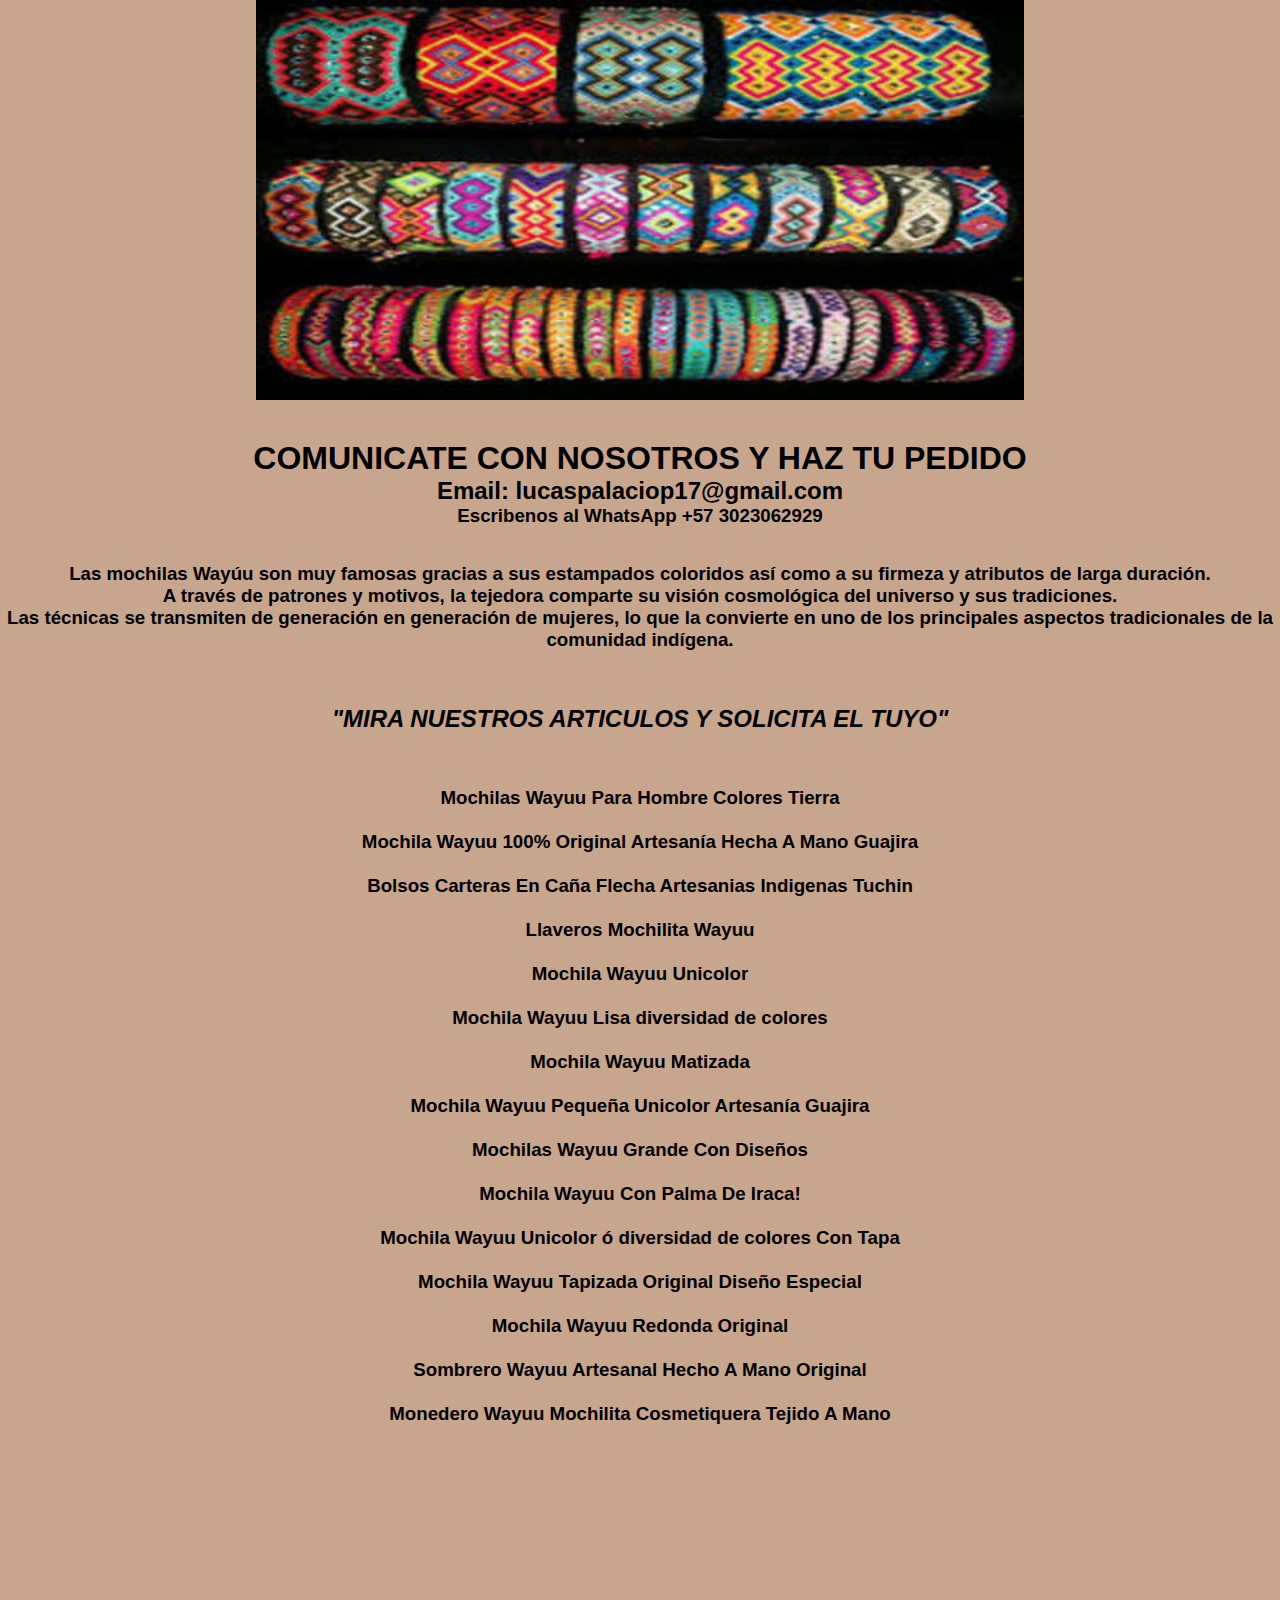
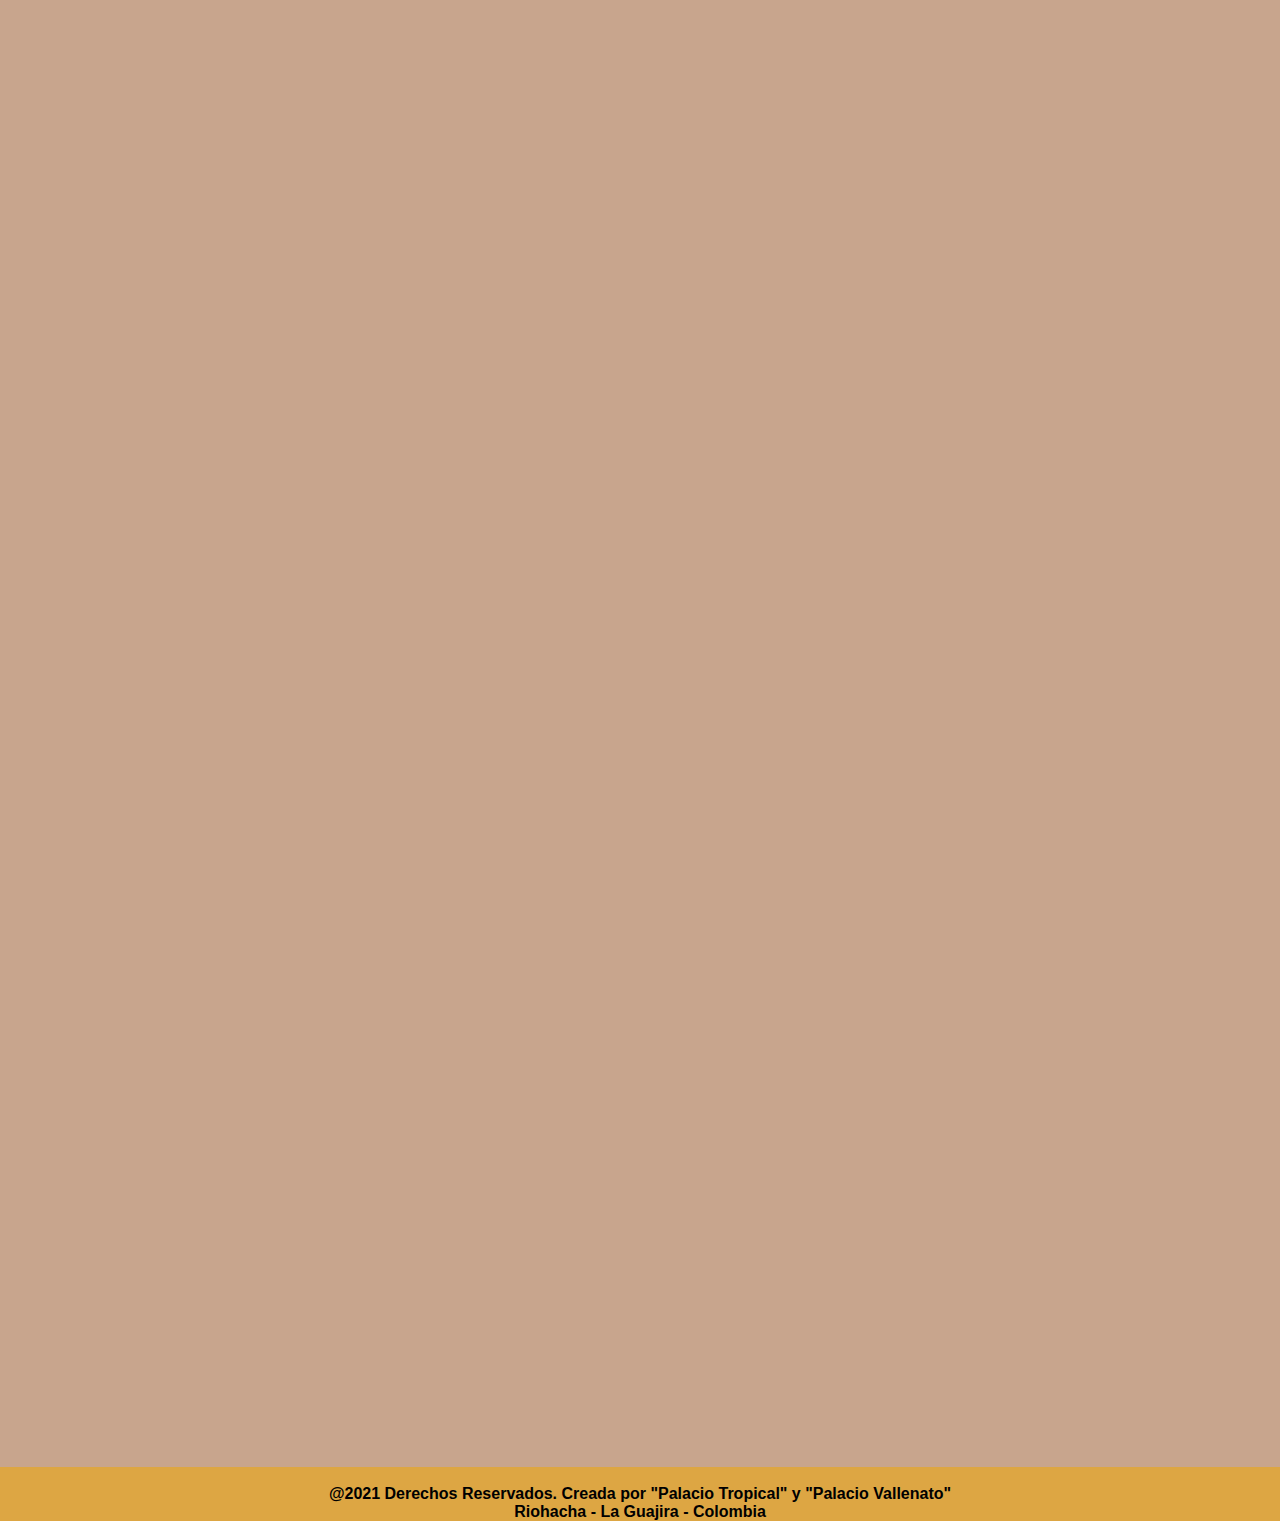
<file: 01Manillas.html>
<!doctype html>
<html lang="es">

<!----- INICIO DEL HEAD ------------>
<head>
<meta charset="utf-8">

<meta  http-equiv="X-UA-compatible"  content="ie=edge"/>
<meta name="author" content="LUCAS PALACIO PIMIENTA"/>
<meta name="keywordS" content="DEFENSA Y DIVULGACION DE NUESTRAS RAICES."/>
<meta name="viewport" content="width=device-width, user-scalable=no, initial-scale=1.0, 
maximum-scale=1.0, minimum-scale=1.0 "> 

<title>MANILLAS</title>

<!--------- Inicio LINK ----------->
<link rel="icon"  href="IMAGENES/logoICO.ico">
<link rel="stylesheet" type="text/css" href="css/styles.css">
<link rel="stylesheet" type="text/css"  href="css/01Manillas.css">

<link rel="stylesheet" href="https://pro.fontawesome.com/releases/v5.10.0/css/all.css"
integrity="sha384-AYmEC3Yw5cVb3ZcuHtOA93w35dYTsvhLPVnYs9eStHfGJvOvKxVfELGroGkvsg+p" crossorigin="anonymous"/>

</head>


<!----- Inicio Bloqueo y Fondo ------->

<body oncontextmenu="return false" onkeydown="return false">
          
<!------ Final Bloqueo y Fondo ------>
<header>
    <main>

        <did align="center">
        <div class="contenedor-head">
            <img src="img/01Manillas.jpg" width="60%" height="400">


            <br> <br> <br>
            <h1 style="color: #000">COMUNICATE CON NOSOTROS Y HAZ TU PEDIDO</h1>
            <h2 style="color: #000">Email: lucaspalaciop17@gmail.com</h2>
            <h3 style="color: #000" >Escribenos al WhatsApp +57 3023062929</h3>
        
            <br> <br> 
            
            <h3>
                <p style="color: #000">Las mochilas Wayúu son muy famosas gracias a sus estampados coloridos así como a su firmeza y atributos de larga duración.</p>
                <p style="color: #000"> A través de patrones y motivos, la tejedora comparte su visión cosmológica del universo y sus tradiciones.</p> 
                <p style="color: #000">Las técnicas se transmiten de generación en generación de mujeres, lo que la convierte en uno de los principales aspectos tradicionales de la comunidad indígena.</p>
            </h3>
            
            <br>    <br>    <br>
        
        <!--- inicial nuestros articulos---->
        <h2 style="color: #000"><i>"MIRA NUESTROS ARTICULOS Y SOLICITA EL TUYO"</i></h2>
        
            <br>    <br>    <br>
        
        
        
        <h3>
            <p style="color: #000"> Mochilas Wayuu Para Hombre Colores Tierra</p>
            <br>    
            <p style="color: #000">Mochila Wayuu 100% Original Artesanía Hecha A Mano Guajira</p> 
            <br>
            <p style="color: #000">Bolsos Carteras En Caña Flecha Artesanias Indigenas Tuchin</p>
            <br>
            <p style="color: #000" >Llaveros Mochilita Wayuu</p>
            <br>
            <p style="color: #000">Mochila Wayuu Unicolor</p>
            <br>
            <p style="color: #000">Mochila Wayuu Lisa diversidad de colores</p>
            <br>
            <p style="color: #000">Mochila Wayuu Matizada</p>
            <br>
            <p style="color: #000">Mochila Wayuu Pequeña Unicolor Artesanía Guajira</p> 
            <br>
            <p style="color: #000">Mochilas Wayuu Grande Con Diseños</p>
            <br>
            <p style="color: #000">Mochila Wayuu Con Palma De Iraca!</p>
            <br>
            <p style="color: #000">Mochila Wayuu Unicolor ó diversidad de colores Con Tapa</p>
            <br>
            <p style="color: #000"> Mochila Wayuu Tapizada Original Diseño Especial</p>
            <br>
            <p style="color: #000">Mochila Wayuu Redonda Original</p>
            <br>
            <p style="color: #000">Sombrero Wayuu Artesanal Hecho A Mano Original</p>
            <br>
            <p style="color: #000">Monedero Wayuu Mochilita Cosmetiquera Tejido A Mano </p>
            <br>
        </h3>
        
            
        
        </header>
        </main>

        <br><br><br>        <br><br><br>        <br><br><br>
        <br><br><br>        <br><br><br>        <br><br><br>
        <br><br><br>        <br><br><br>        <br><br><br>
        <br><br><br>        <br><br><br>        <br><br><br>
        <br><br><br>        <br><br><br>        <br><br><br>
        <br><br><br>        <br><br><br>        <br><br><br>
        <br><br><br>        <br><br><br>        <br><br><br>
        <br><br><br>        <br><br><br>        <br><br><br>
        <br><br><br>        <br><br><br>        <br><br><br>
        <br><br><br>        <br><br><br>        <br><br><br>
      
        
        
        <!------- Inicio footer  ----------->
        
        <div class="footer">
        <footer>
        <br>
        
        <div align="center">
        <p style="color: #000"><font size=3>
        <b>@2021 Derechos Reservados. Creada por "Palacio Tropical" y "Palacio Vallenato"</b></font></p> 
           
        <p2 style="color: #000"><font size=3>
        <b>Riohacha - La Guajira - Colombia</b></font></p2>     
        </footer>
        
        <!------ Final footer  ---------->
           
        </body>
        </html>
</file>
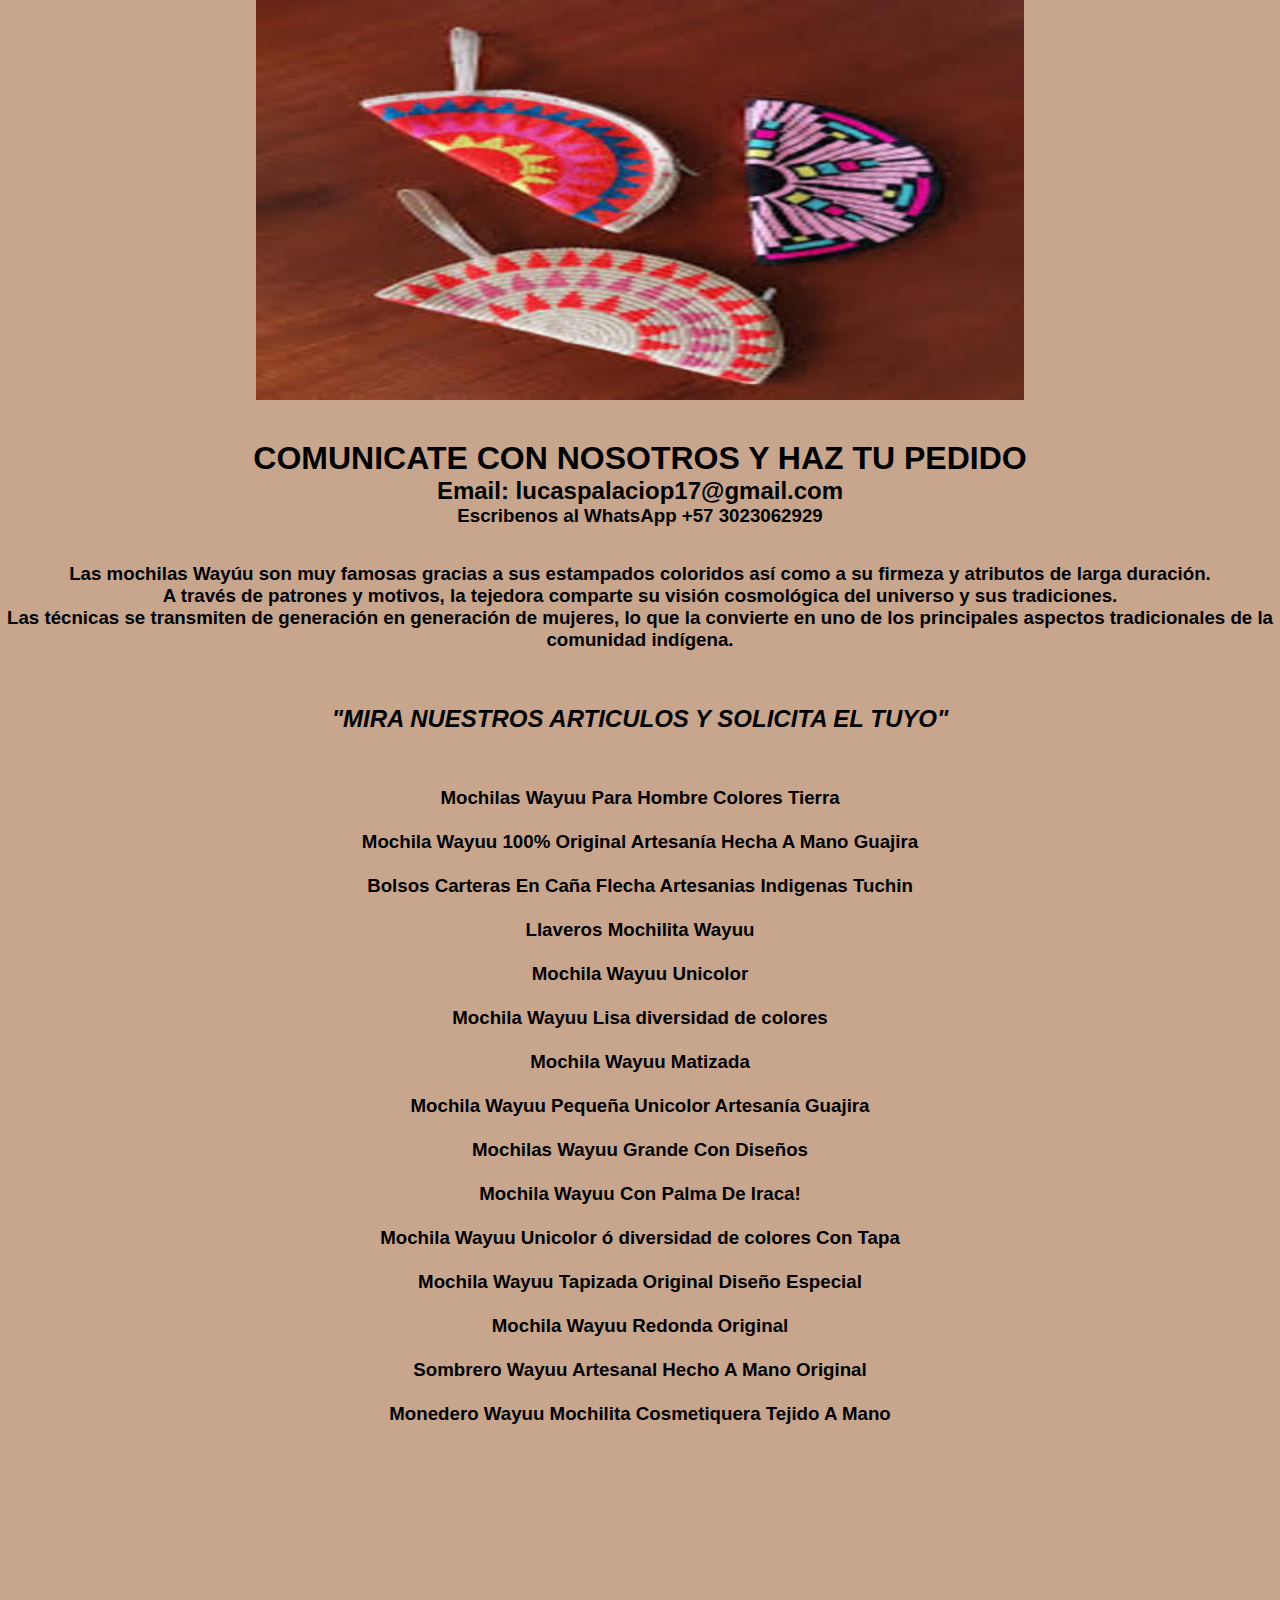
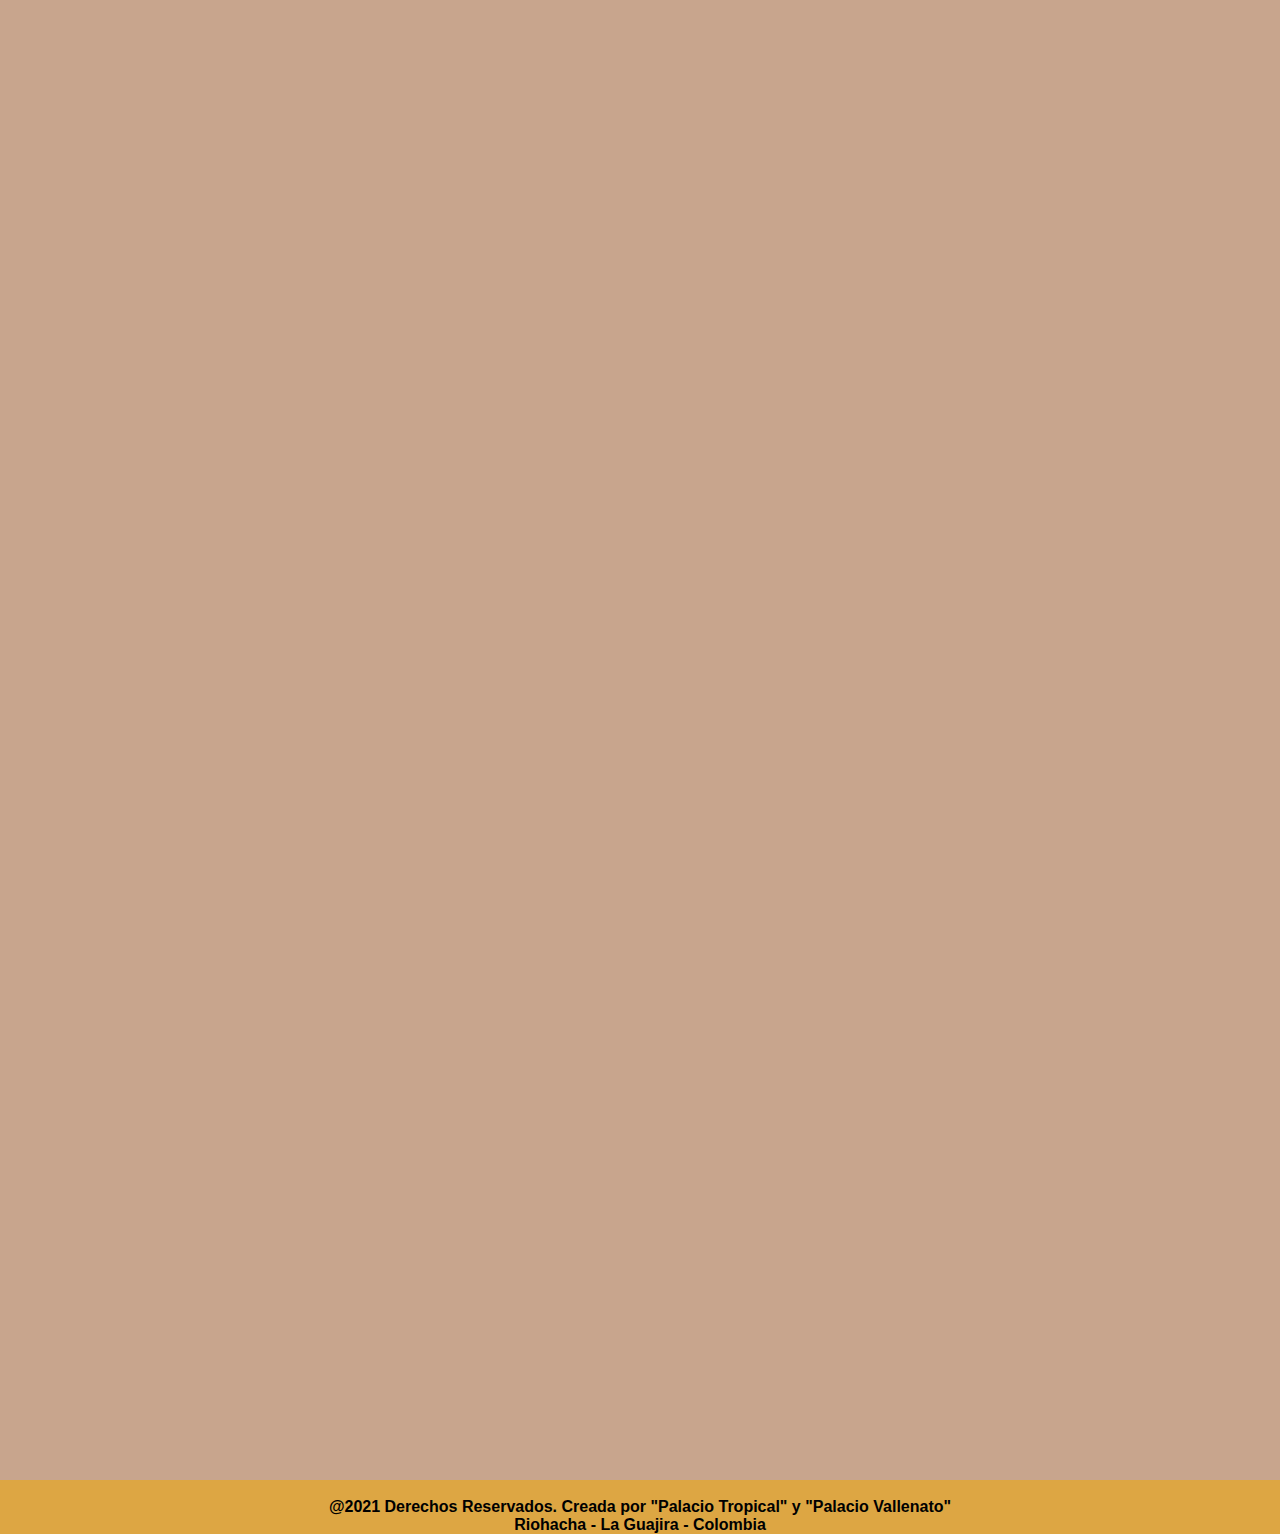
<file: 02SobresyMonederos.html>
<!doctype html>
<html lang="es">

<!----- INICIO DEL HEAD ------------>
<head>
<meta charset="utf-8">

<meta  http-equiv="X-UA-compatible"  content="ie=edge"/>
<meta name="author" content="LUCAS PALACIO PIMIENTA"/>
<meta name="keywordS" content="DEFENSA Y DIVULGACION DE NUESTRAS RAICES."/>
<meta name="viewport" content="width=device-width, user-scalable=no, initial-scale=1.0, 
maximum-scale=1.0, minimum-scale=1.0 "> 

<title>SOBRES-MONEDEROS</title>

<!--------- Inicio LINK ----------->
<link rel="icon"  href="IMAGENES/logoICO.ico">
<link rel="stylesheet" type="text/css" href="css/styles.css">
<link rel="stylesheet" type="text/css"  href="css/02SobresyMonederos.css">

<link rel="stylesheet" href="https://pro.fontawesome.com/releases/v5.10.0/css/all.css"
integrity="sha384-AYmEC3Yw5cVb3ZcuHtOA93w35dYTsvhLPVnYs9eStHfGJvOvKxVfELGroGkvsg+p" crossorigin="anonymous"/>

</head>


<!----- Inicio Bloqueo y Fondo ------->

<body oncontextmenu="return false" onkeydown="return false">
          
<!------ Final Bloqueo y Fondo ------>
<header>
    <main>

        <did align="center">
        <div class="contenedor-head">
            <img src="img/02SobresyMonederos.jpg" width="60%" height="400">


            <br> <br> <br>
            <h1 style="color: #000">COMUNICATE CON NOSOTROS Y HAZ TU PEDIDO</h1>
            <h2 style="color: #000">Email: lucaspalaciop17@gmail.com</h2>
            <h3 style="color: #000" >Escribenos al WhatsApp +57 3023062929</h3>
        
            <br> <br> 
            
            <h3>
                <p style="color: #000">Las mochilas Wayúu son muy famosas gracias a sus estampados coloridos así como a su firmeza y atributos de larga duración.</p>
                <p style="color: #000"> A través de patrones y motivos, la tejedora comparte su visión cosmológica del universo y sus tradiciones.</p> 
                <p style="color: #000">Las técnicas se transmiten de generación en generación de mujeres, lo que la convierte en uno de los principales aspectos tradicionales de la comunidad indígena.</p>
            </h3>
            
            <br>    <br>    <br>
        
        <!--- inicial nuestros articulos---->
        <h2 style="color: #000"><i>"MIRA NUESTROS ARTICULOS Y SOLICITA EL TUYO"</i></h2>
        
            <br>    <br>    <br>
        
        
        
        <h3>
            <p style="color: #000"> Mochilas Wayuu Para Hombre Colores Tierra</p>
            <br>    
            <p style="color: #000">Mochila Wayuu 100% Original Artesanía Hecha A Mano Guajira</p> 
            <br>
            <p style="color: #000">Bolsos Carteras En Caña Flecha Artesanias Indigenas Tuchin</p>
            <br>
            <p style="color: #000" >Llaveros Mochilita Wayuu</p>
            <br>
            <p style="color: #000">Mochila Wayuu Unicolor</p>
            <br>
            <p style="color: #000">Mochila Wayuu Lisa diversidad de colores</p>
            <br>
            <p style="color: #000">Mochila Wayuu Matizada</p>
            <br>
            <p style="color: #000">Mochila Wayuu Pequeña Unicolor Artesanía Guajira</p> 
            <br>
            <p style="color: #000">Mochilas Wayuu Grande Con Diseños</p>
            <br>
            <p style="color: #000">Mochila Wayuu Con Palma De Iraca!</p>
            <br>
            <p style="color: #000">Mochila Wayuu Unicolor ó diversidad de colores Con Tapa</p>
            <br>
            <p style="color: #000"> Mochila Wayuu Tapizada Original Diseño Especial</p>
            <br>
            <p style="color: #000">Mochila Wayuu Redonda Original</p>
            <br>
            <p style="color: #000">Sombrero Wayuu Artesanal Hecho A Mano Original</p>
            <br>
            <p style="color: #000">Monedero Wayuu Mochilita Cosmetiquera Tejido A Mano </p>
            <br>
        </h3>
        
            
        
        </header>
        </main>

        <br><br><br>        <br><br><br>        <br><br><br>
        <br><br><br>        <br><br><br>        <br><br><br>
        <br><br><br>        <br><br><br>        <br><br><br>
        <br><br><br>        <br><br><br>        <br><br><br>
        <br><br><br>        <br><br><br>        <br><br><br>
        <br><br><br>        <br><br><br>        <br><br><br>
        <br><br><br>        <br><br><br>        <br><br><br>
        <br><br><br>        <br><br><br>        <br><br><br>
        <br><br><br>        <br><br><br>        <br><br><br>
        <br><br><br>        <br><br><br>        <br><br><br>
        
        
        
        
        <!------- Inicio footer  ----------->
        
        <div class="footer">
        <footer>
        <br>
        
        <div align="center">
        <p style="color: #000"><font size=3>
        <b>@2021 Derechos Reservados. Creada por "Palacio Tropical" y "Palacio Vallenato"</b></font></p> 
           
        <p2 style="color: #000"><font size=3>
        <b>Riohacha - La Guajira - Colombia</b></font></p2>     
        </footer>
        
        <!------ Final footer  ---------->
           
        </body>
        </html>
</file>
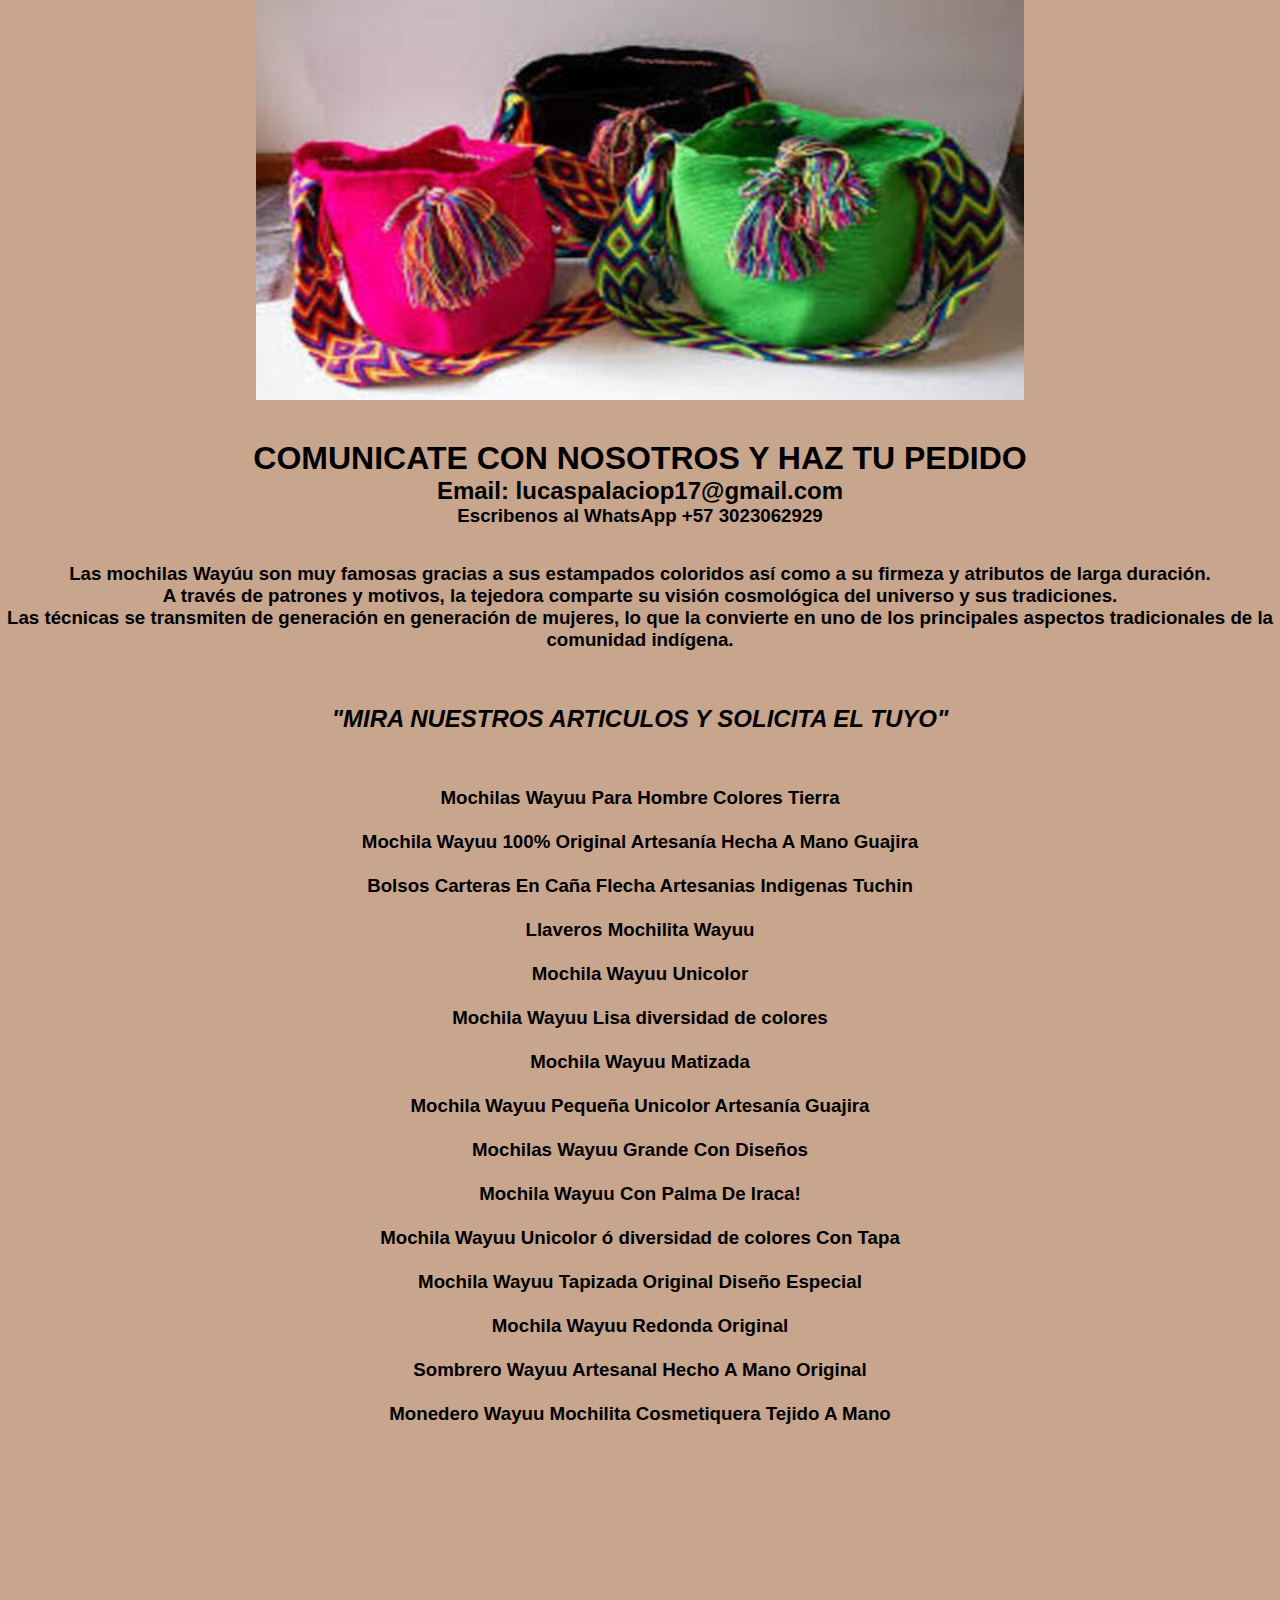
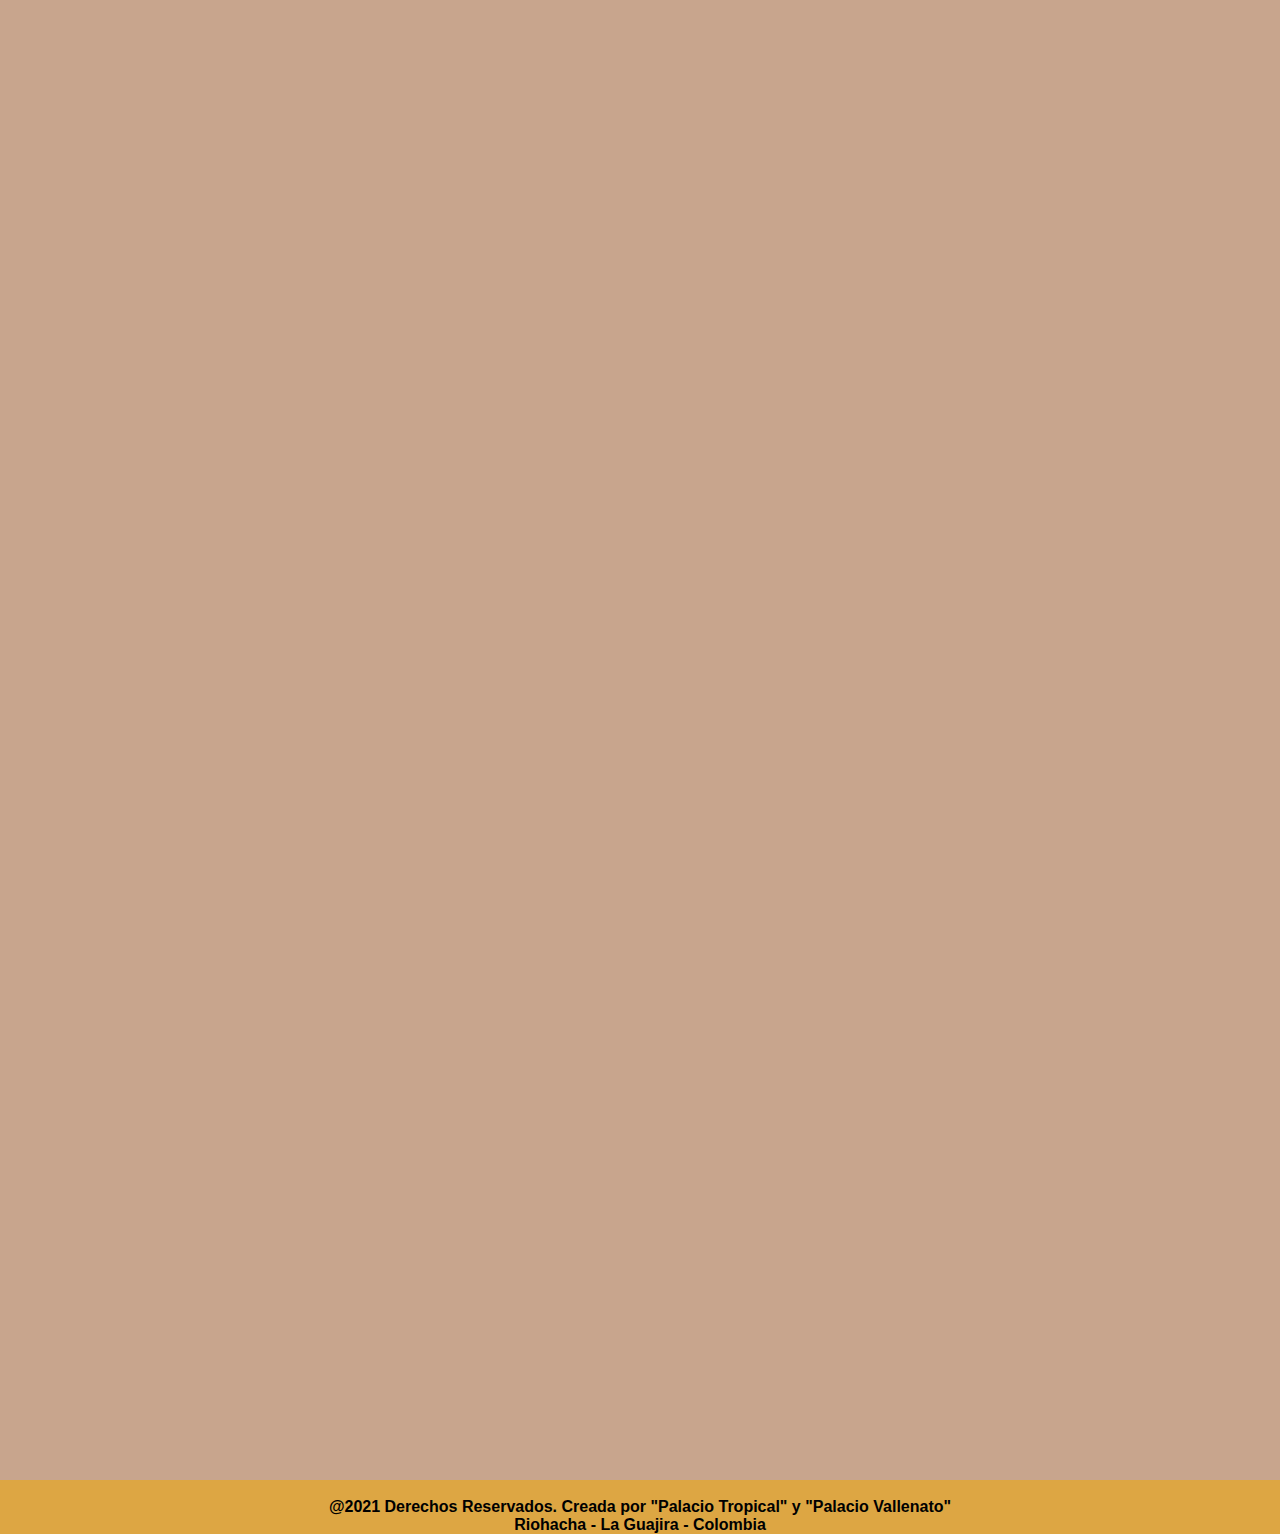
<file: 03Mochila.html>
<!doctype html>
<html lang="es">

<!----- INICIO DEL HEAD ------------>
<head>
<meta charset="utf-8">

<meta  http-equiv="X-UA-compatible"  content="ie=edge"/>
<meta name="author" content="LUCAS PALACIO PIMIENTA"/>
<meta name="keywordS" content="DEFENSA Y DIVULGACION DE NUESTRAS RAICES."/>
<meta name="viewport" content="width=device-width, user-scalable=no, initial-scale=1.0, 
maximum-scale=1.0, minimum-scale=1.0 "> 

<title>MOCHILAS</title>

<!--------- Inicio LINK ----------->
<link rel="icon"  href="IMAGENES/logoICO.ico">
<link rel="stylesheet" type="text/css" href="css/styles.css">
<link rel="stylesheet" type="text/css"  href="css/03Mochila.css">

<link rel="stylesheet" href="https://pro.fontawesome.com/releases/v5.10.0/css/all.css"
integrity="sha384-AYmEC3Yw5cVb3ZcuHtOA93w35dYTsvhLPVnYs9eStHfGJvOvKxVfELGroGkvsg+p" crossorigin="anonymous"/>

</head>


<!----- Inicio Bloqueo y Fondo ------->

<body oncontextmenu="return false" onkeydown="return false">
          
<!------ Final Bloqueo y Fondo ------>
<header>
    <main>

        <did align="center">
        <div class="contenedor-head">
            <img src="img/03Mochila.jpg" width="60%" height="400">


            <br> <br> <br>
            <h1 style="color: #000">COMUNICATE CON NOSOTROS Y HAZ TU PEDIDO</h1>
            <h2 style="color: #000">Email: lucaspalaciop17@gmail.com</h2>
            <h3 style="color: #000" >Escribenos al WhatsApp +57 3023062929</h3>
        
            <br> <br> 
            
            <h3>
                <p style="color: #000">Las mochilas Wayúu son muy famosas gracias a sus estampados coloridos así como a su firmeza y atributos de larga duración.</p>
                <p style="color: #000"> A través de patrones y motivos, la tejedora comparte su visión cosmológica del universo y sus tradiciones.</p> 
                <p style="color: #000">Las técnicas se transmiten de generación en generación de mujeres, lo que la convierte en uno de los principales aspectos tradicionales de la comunidad indígena.</p>
            </h3>
            
            <br>    <br>    <br>
        
        <!--- inicial nuestros articulos---->
        <h2 style="color: #000"><i>"MIRA NUESTROS ARTICULOS Y SOLICITA EL TUYO"</i></h2>
        
            <br>    <br>    <br>
        
        
        
        <h3>
            <p style="color: #000"> Mochilas Wayuu Para Hombre Colores Tierra</p>
            <br>    
            <p style="color: #000">Mochila Wayuu 100% Original Artesanía Hecha A Mano Guajira</p> 
            <br>
            <p style="color: #000">Bolsos Carteras En Caña Flecha Artesanias Indigenas Tuchin</p>
            <br>
            <p style="color: #000" >Llaveros Mochilita Wayuu</p>
            <br>
            <p style="color: #000">Mochila Wayuu Unicolor</p>
            <br>
            <p style="color: #000">Mochila Wayuu Lisa diversidad de colores</p>
            <br>
            <p style="color: #000">Mochila Wayuu Matizada</p>
            <br>
            <p style="color: #000">Mochila Wayuu Pequeña Unicolor Artesanía Guajira</p> 
            <br>
            <p style="color: #000">Mochilas Wayuu Grande Con Diseños</p>
            <br>
            <p style="color: #000">Mochila Wayuu Con Palma De Iraca!</p>
            <br>
            <p style="color: #000">Mochila Wayuu Unicolor ó diversidad de colores Con Tapa</p>
            <br>
            <p style="color: #000"> Mochila Wayuu Tapizada Original Diseño Especial</p>
            <br>
            <p style="color: #000">Mochila Wayuu Redonda Original</p>
            <br>
            <p style="color: #000">Sombrero Wayuu Artesanal Hecho A Mano Original</p>
            <br>
            <p style="color: #000">Monedero Wayuu Mochilita Cosmetiquera Tejido A Mano </p>
            <br>
        </h3>
        
            
        
        </header>
        </main>

        <br><br><br>        <br><br><br>        <br><br><br>
        <br><br><br>        <br><br><br>        <br><br><br>
        <br><br><br>        <br><br><br>        <br><br><br>
        <br><br><br>        <br><br><br>        <br><br><br>
        <br><br><br>        <br><br><br>        <br><br><br>
        <br><br><br>        <br><br><br>        <br><br><br>
        <br><br><br>        <br><br><br>        <br><br><br>
        <br><br><br>        <br><br><br>        <br><br><br>
        <br><br><br>        <br><br><br>        <br><br><br>
        <br><br><br>        <br><br><br>        <br><br><br>
        
        
        <!------- Inicio footer  ----------->
        
        <div class="footer">
        <footer>
        <br>
        
        <div align="center">
        <p style="color: #000"><font size=3>
        <b>@2021 Derechos Reservados. Creada por "Palacio Tropical" y "Palacio Vallenato"</b></font></p> 
           
        <p2 style="color: #000"><font size=3>
        <b>Riohacha - La Guajira - Colombia</b></font></p2>     
        </footer>
        
        <!------ Final footer  ---------->
           
        </body>
        </html>
</file>
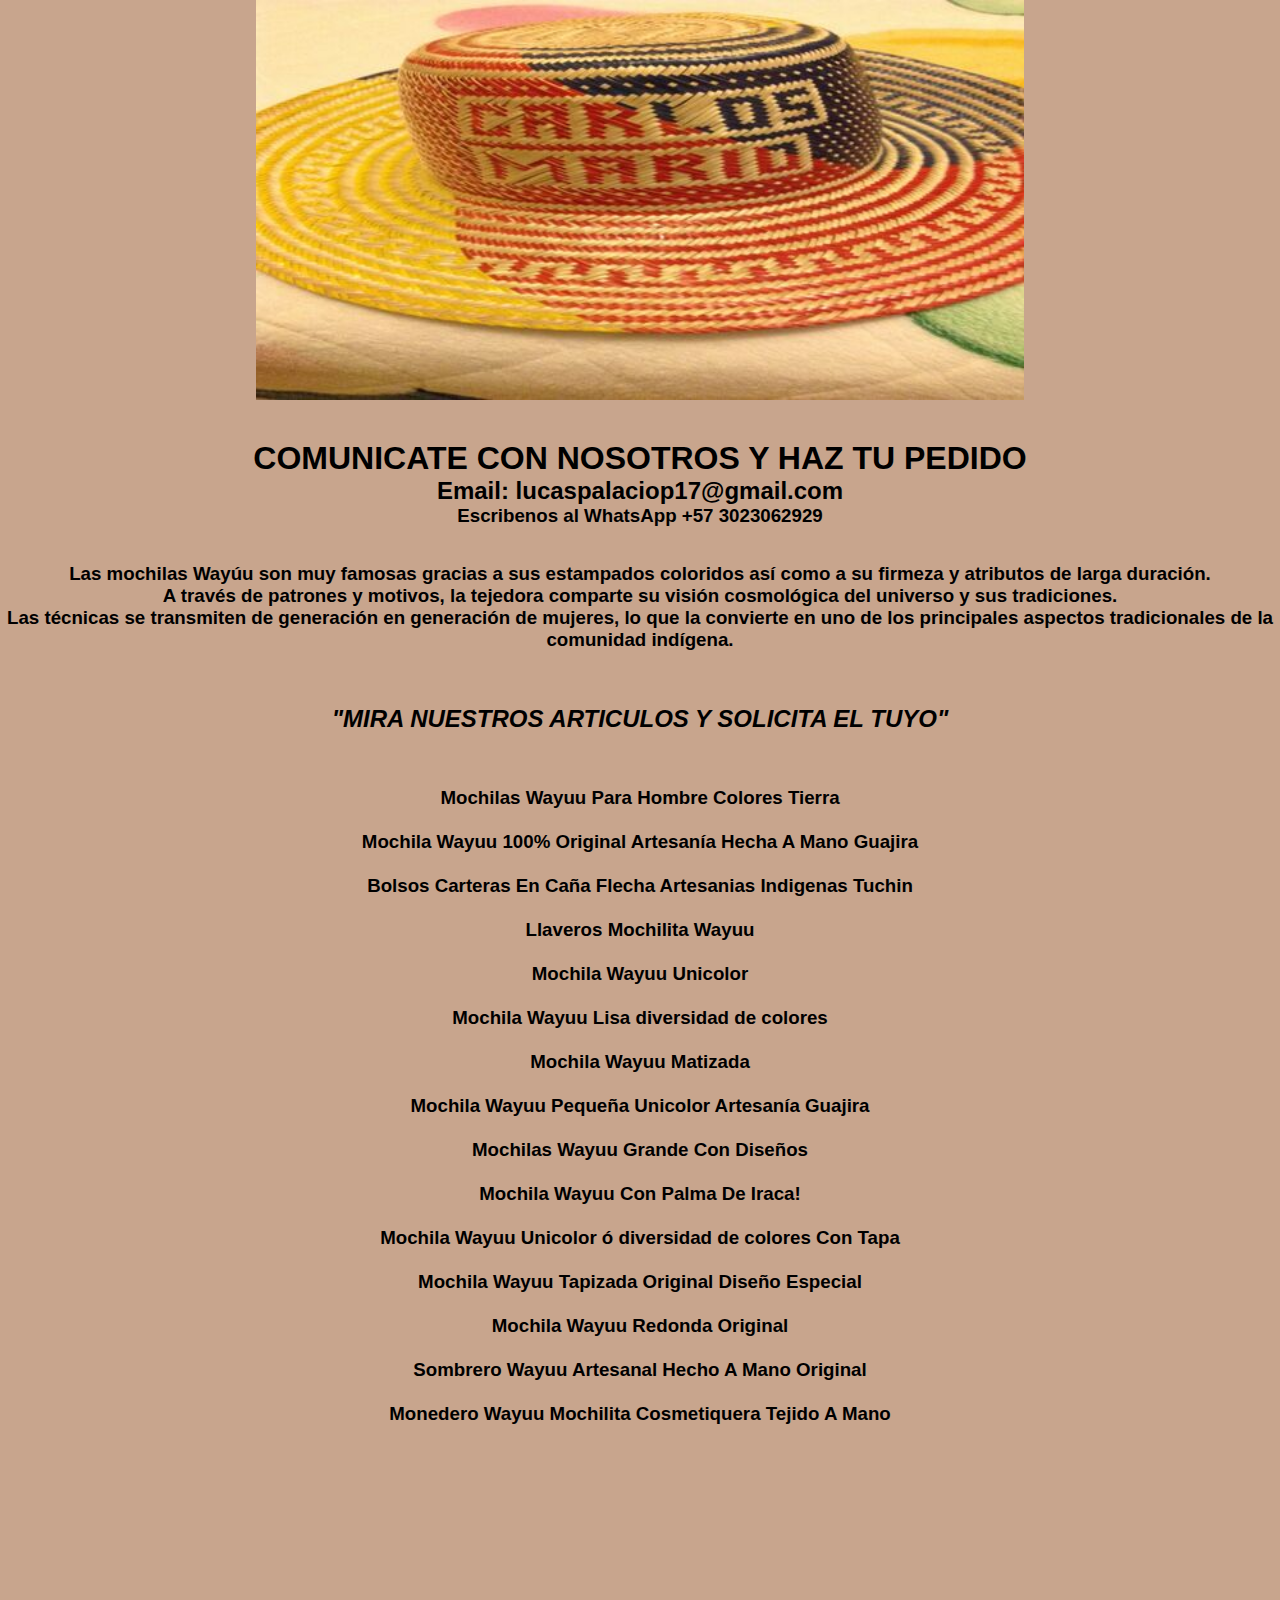
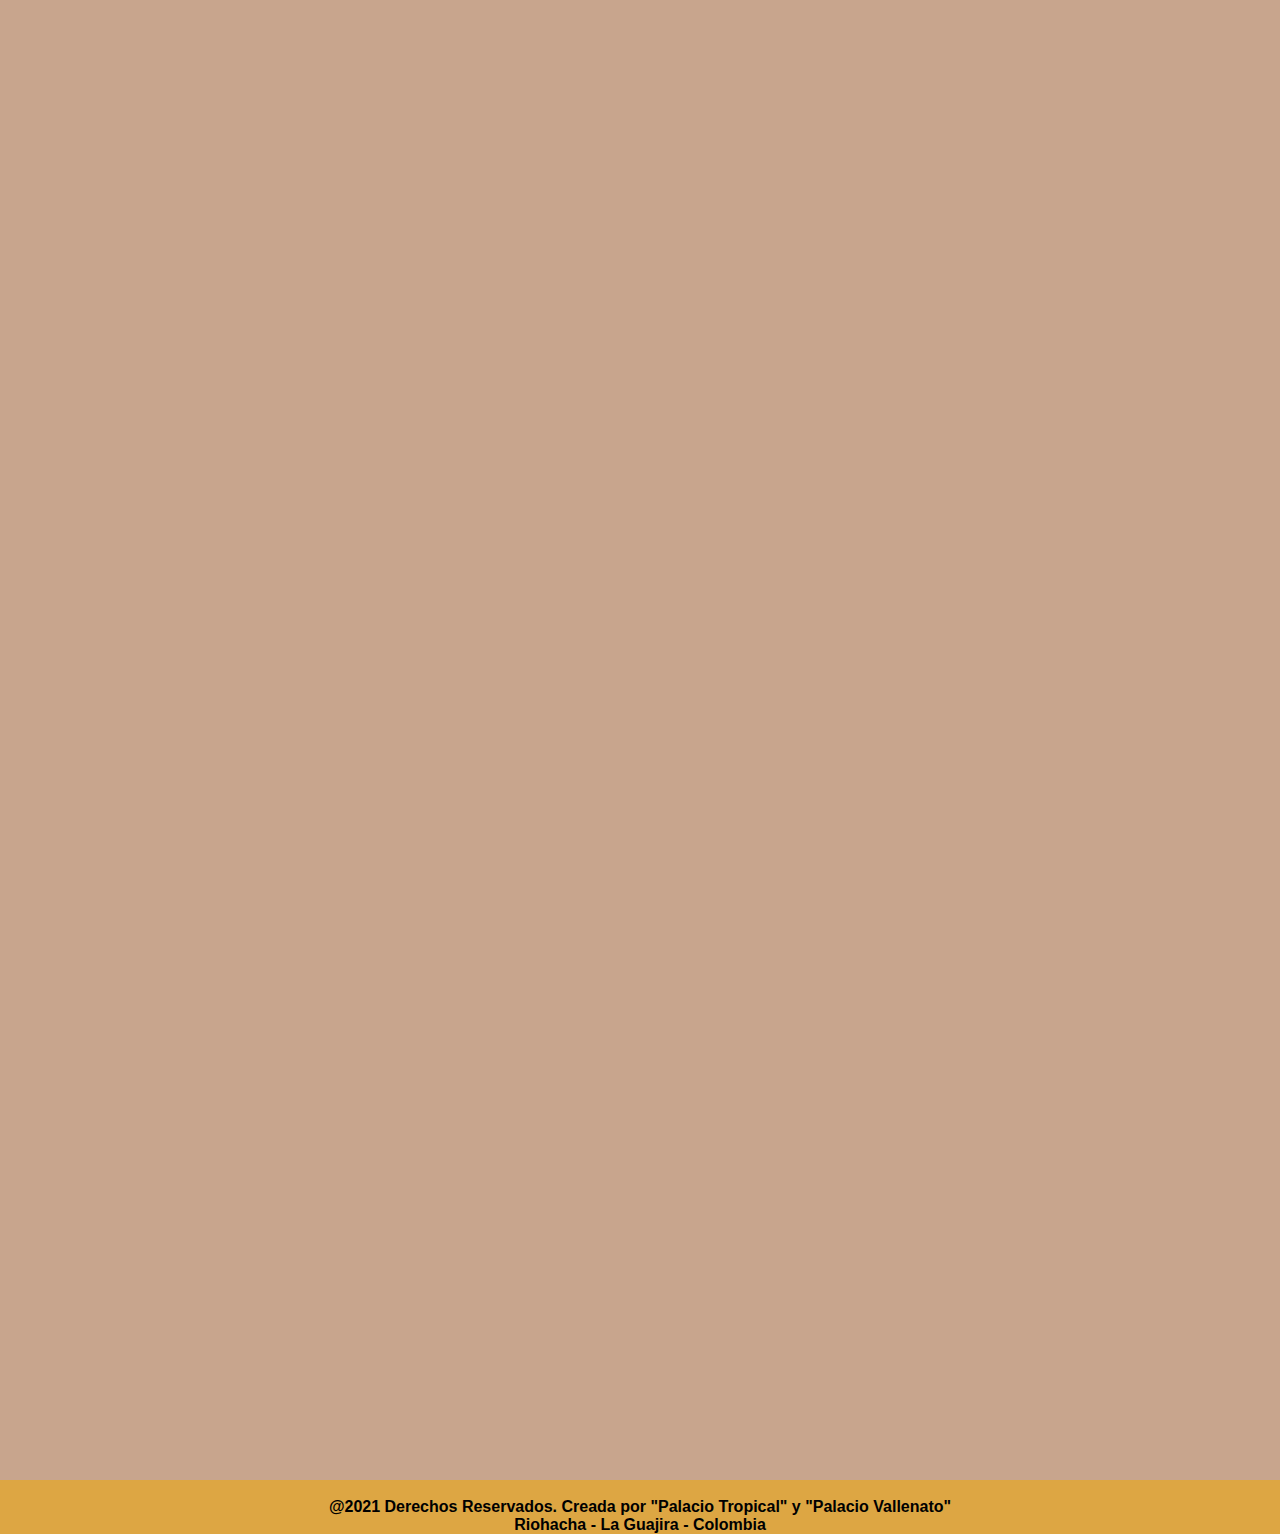
<file: 04Sombreros.html>
<!doctype html>
<html lang="es">

<!----- INICIO DEL HEAD ------------>
<head>
<meta charset="utf-8">

<meta  http-equiv="X-UA-compatible"  content="ie=edge"/>
<meta name="author" content="LUCAS PALACIO PIMIENTA"/>
<meta name="keywordS" content="DEFENSA Y DIVULGACION DE NUESTRAS RAICES."/>
<meta name="viewport" content="width=device-width, user-scalable=no, initial-scale=1.0, 
maximum-scale=1.0, minimum-scale=1.0 "> 

<title>SOMBREROS</title>

<!--------- Inicio LINK ----------->
<link rel="icon"  href="IMAGENES/logoICO.ico">
<link rel="stylesheet" type="text/css" href="css/styles.css">
<link rel="stylesheet" type="text/css"  href="css/04Sombreros.css">

<link rel="stylesheet" href="https://pro.fontawesome.com/releases/v5.10.0/css/all.css"
integrity="sha384-AYmEC3Yw5cVb3ZcuHtOA93w35dYTsvhLPVnYs9eStHfGJvOvKxVfELGroGkvsg+p" crossorigin="anonymous"/>

</head>


<!----- Inicio Bloqueo y Fondo ------->

<body oncontextmenu="return false" onkeydown="return false">
          
<!------ Final Bloqueo y Fondo ------>
<header>
    <main>

        <did align="center">
        <div class="contenedor-head">
            <img src="img/04Sombreros.jpg" width="60%" height="400">


            <br> <br> <br>
            <h1 style="color: #000">COMUNICATE CON NOSOTROS Y HAZ TU PEDIDO</h1>
            <h2 style="color: #000">Email: lucaspalaciop17@gmail.com</h2>
            <h3 style="color: #000" >Escribenos al WhatsApp +57 3023062929</h3>
        
            <br> <br> 
            
            <h3>
                <p style="color: #000">Las mochilas Wayúu son muy famosas gracias a sus estampados coloridos así como a su firmeza y atributos de larga duración.</p>
                <p style="color: #000"> A través de patrones y motivos, la tejedora comparte su visión cosmológica del universo y sus tradiciones.</p> 
                <p style="color: #000">Las técnicas se transmiten de generación en generación de mujeres, lo que la convierte en uno de los principales aspectos tradicionales de la comunidad indígena.</p>
            </h3>
            
            <br>    <br>    <br>
        
        <!--- inicial nuestros articulos---->
        <h2 style="color: #000"><i>"MIRA NUESTROS ARTICULOS Y SOLICITA EL TUYO"</i></h2>
        
            <br>    <br>    <br>
        
        
        
        <h3>
            <p style="color: #000"> Mochilas Wayuu Para Hombre Colores Tierra</p>
            <br>    
            <p style="color: #000">Mochila Wayuu 100% Original Artesanía Hecha A Mano Guajira</p> 
            <br>
            <p style="color: #000">Bolsos Carteras En Caña Flecha Artesanias Indigenas Tuchin</p>
            <br>
            <p style="color: #000" >Llaveros Mochilita Wayuu</p>
            <br>
            <p style="color: #000">Mochila Wayuu Unicolor</p>
            <br>
            <p style="color: #000">Mochila Wayuu Lisa diversidad de colores</p>
            <br>
            <p style="color: #000">Mochila Wayuu Matizada</p>
            <br>
            <p style="color: #000">Mochila Wayuu Pequeña Unicolor Artesanía Guajira</p> 
            <br>
            <p style="color: #000">Mochilas Wayuu Grande Con Diseños</p>
            <br>
            <p style="color: #000">Mochila Wayuu Con Palma De Iraca!</p>
            <br>
            <p style="color: #000">Mochila Wayuu Unicolor ó diversidad de colores Con Tapa</p>
            <br>
            <p style="color: #000"> Mochila Wayuu Tapizada Original Diseño Especial</p>
            <br>
            <p style="color: #000">Mochila Wayuu Redonda Original</p>
            <br>
            <p style="color: #000">Sombrero Wayuu Artesanal Hecho A Mano Original</p>
            <br>
            <p style="color: #000">Monedero Wayuu Mochilita Cosmetiquera Tejido A Mano </p>
            <br>
        </h3>
        
            
        
        </header>
        </main>

        <br><br><br>        <br><br><br>        <br><br><br>
        <br><br><br>        <br><br><br>        <br><br><br>
        <br><br><br>        <br><br><br>        <br><br><br>
        <br><br><br>        <br><br><br>        <br><br><br>
        <br><br><br>        <br><br><br>        <br><br><br>
        <br><br><br>        <br><br><br>        <br><br><br>
        <br><br><br>        <br><br><br>        <br><br><br>
        <br><br><br>        <br><br><br>        <br><br><br>
        <br><br><br>        <br><br><br>        <br><br><br>
        <br><br><br>        <br><br><br>        <br><br><br>
        
        
        <!------- Inicio footer  ----------->
        
        <div class="footer">
        <footer>
        <br>
        
        <div align="center">
        <p style="color: #000"><font size=3>
        <b>@2021 Derechos Reservados. Creada por "Palacio Tropical" y "Palacio Vallenato"</b></font></p> 
           
        <p2 style="color: #000"><font size=3>
        <b>Riohacha - La Guajira - Colombia</b></font></p2>     
        </footer>
        
        <!------ Final footer  ---------->
           
        </body>
        </html>
</file>
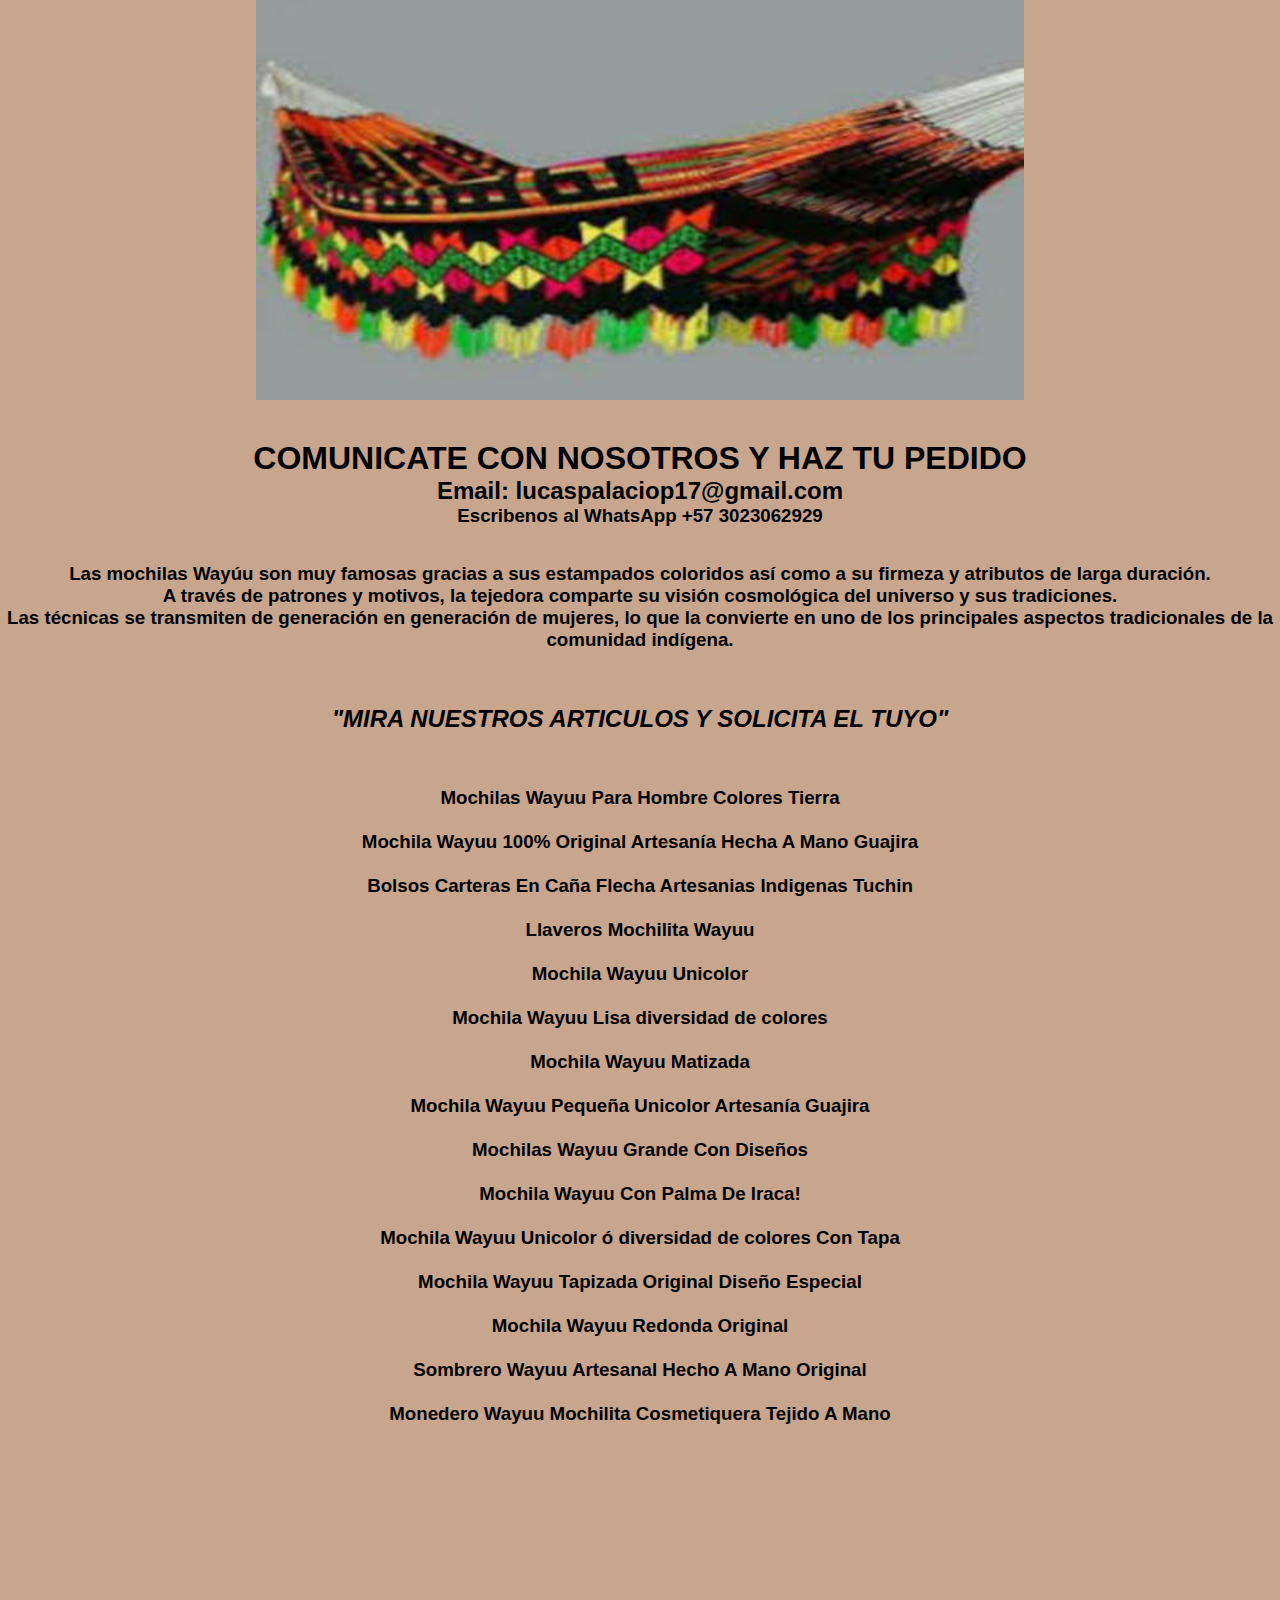
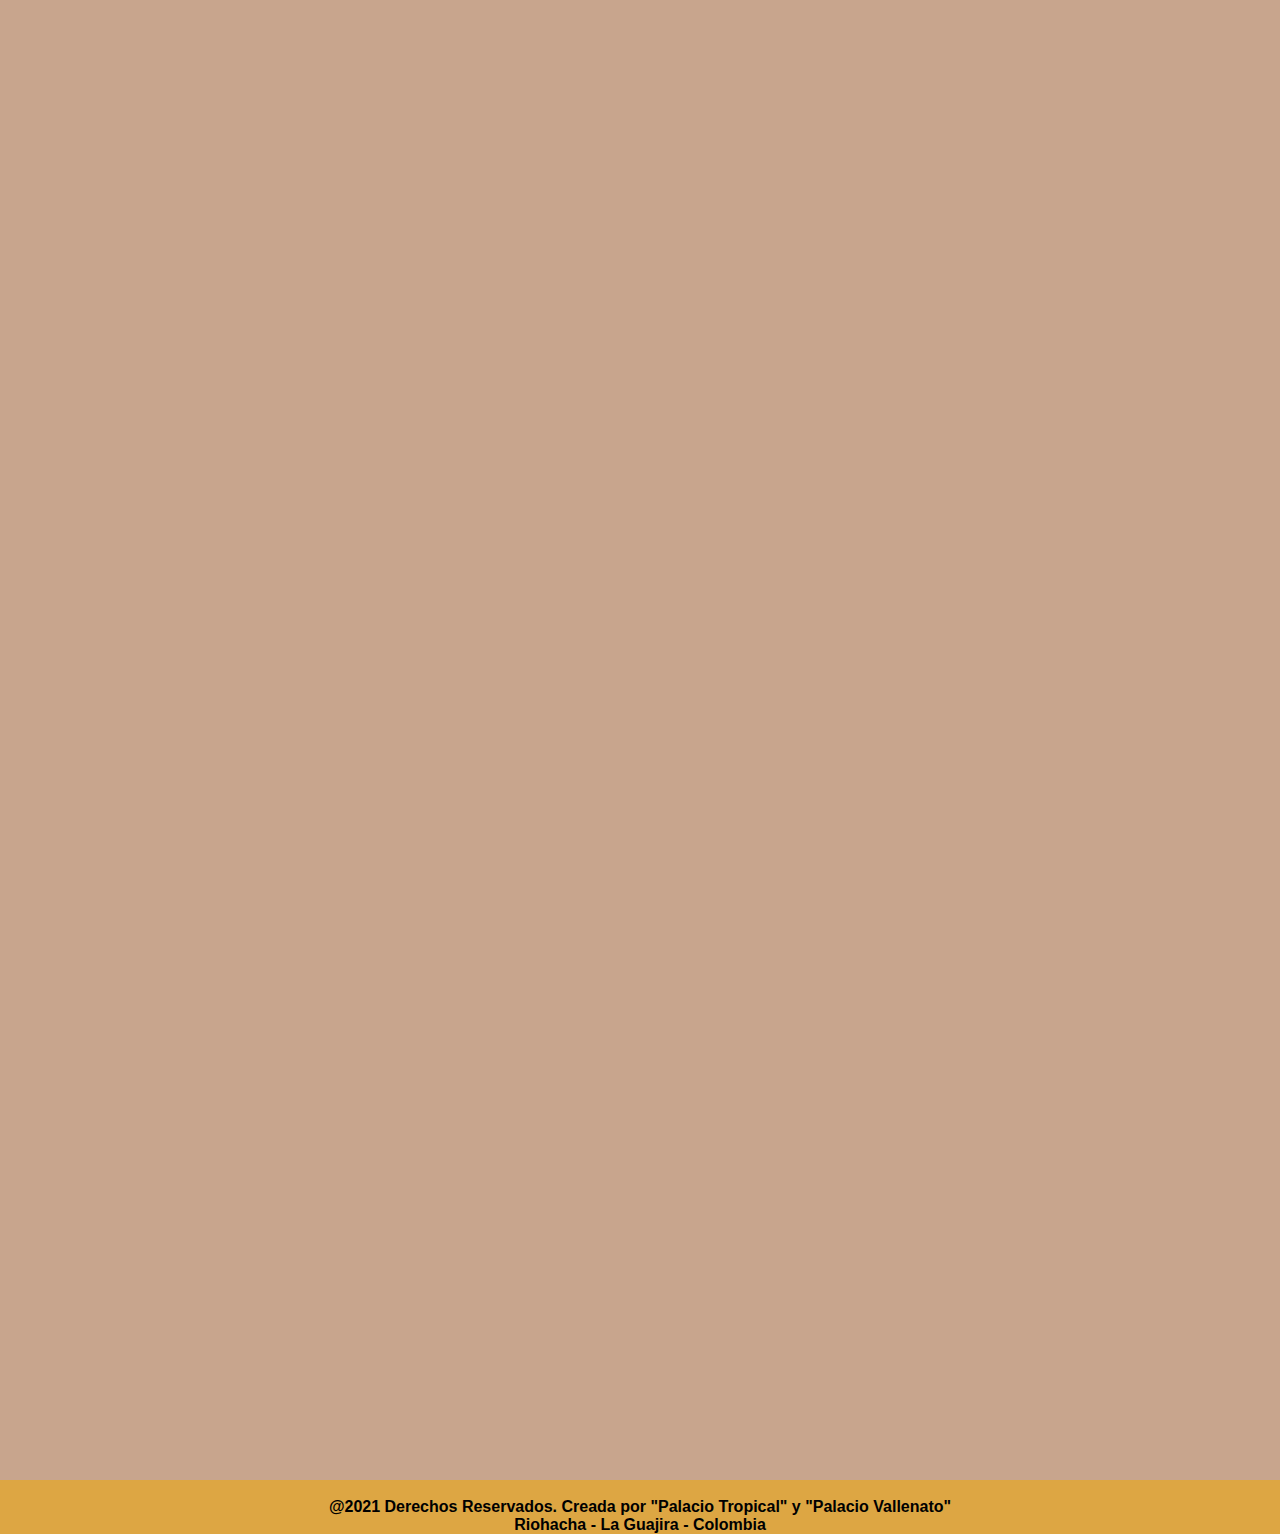
<file: 05Chinchorros.html>
<!doctype html>
<html lang="es">

<!----- INICIO DEL HEAD ------------>
<head>
<meta charset="utf-8">

<meta  http-equiv="X-UA-compatible"  content="ie=edge"/>
<meta name="author" content="LUCAS PALACIO PIMIENTA"/>
<meta name="keywordS" content="DEFENSA Y DIVULGACION DE NUESTRAS RAICES."/>
<meta name="viewport" content="width=device-width, user-scalable=no, initial-scale=1.0, 
maximum-scale=1.0, minimum-scale=1.0 "> 

<title>CHINCHORROS</title>

<!--------- Inicio LINK ----------->
<link rel="icon"  href="IMAGENES/logoICO.ico">
<link rel="stylesheet" type="text/css" href="css/styles.css">
<link rel="stylesheet" type="text/css"  href="css/05Chinchorros.css">

<link rel="stylesheet" href="https://pro.fontawesome.com/releases/v5.10.0/css/all.css"
integrity="sha384-AYmEC3Yw5cVb3ZcuHtOA93w35dYTsvhLPVnYs9eStHfGJvOvKxVfELGroGkvsg+p" crossorigin="anonymous"/>

</head>


<!----- Inicio Bloqueo y Fondo ------->

<body oncontextmenu="return false" onkeydown="return false">
          
<!------ Final Bloqueo y Fondo ------>
<header>
    <main>

        <did align="center">
        <div class="contenedor-head">
            <img src="img/05Chinchorros.jpg" width="60%" height="400">


            <br> <br> <br>
            <h1 style="color: #000">COMUNICATE CON NOSOTROS Y HAZ TU PEDIDO</h1>
            <h2 style="color: #000">Email: lucaspalaciop17@gmail.com</h2>
            <h3 style="color: #000" >Escribenos al WhatsApp +57 3023062929</h3>
        
            <br> <br> 
            
            <h3>
                <p style="color: #000">Las mochilas Wayúu son muy famosas gracias a sus estampados coloridos así como a su firmeza y atributos de larga duración.</p>
                <p style="color: #000"> A través de patrones y motivos, la tejedora comparte su visión cosmológica del universo y sus tradiciones.</p> 
                <p style="color: #000">Las técnicas se transmiten de generación en generación de mujeres, lo que la convierte en uno de los principales aspectos tradicionales de la comunidad indígena.</p>
            </h3>
            
            <br>    <br>    <br>
        
        <!--- inicial nuestros articulos---->
        <h2 style="color: #000"><i>"MIRA NUESTROS ARTICULOS Y SOLICITA EL TUYO"</i></h2>
        
            <br>    <br>    <br>
        
        
        
        <h3>
            <p style="color: #000"> Mochilas Wayuu Para Hombre Colores Tierra</p>
            <br>    
            <p style="color: #000">Mochila Wayuu 100% Original Artesanía Hecha A Mano Guajira</p> 
            <br>
            <p style="color: #000">Bolsos Carteras En Caña Flecha Artesanias Indigenas Tuchin</p>
            <br>
            <p style="color: #000" >Llaveros Mochilita Wayuu</p>
            <br>
            <p style="color: #000">Mochila Wayuu Unicolor</p>
            <br>
            <p style="color: #000">Mochila Wayuu Lisa diversidad de colores</p>
            <br>
            <p style="color: #000">Mochila Wayuu Matizada</p>
            <br>
            <p style="color: #000">Mochila Wayuu Pequeña Unicolor Artesanía Guajira</p> 
            <br>
            <p style="color: #000">Mochilas Wayuu Grande Con Diseños</p>
            <br>
            <p style="color: #000">Mochila Wayuu Con Palma De Iraca!</p>
            <br>
            <p style="color: #000">Mochila Wayuu Unicolor ó diversidad de colores Con Tapa</p>
            <br>
            <p style="color: #000"> Mochila Wayuu Tapizada Original Diseño Especial</p>
            <br>
            <p style="color: #000">Mochila Wayuu Redonda Original</p>
            <br>
            <p style="color: #000">Sombrero Wayuu Artesanal Hecho A Mano Original</p>
            <br>
            <p style="color: #000">Monedero Wayuu Mochilita Cosmetiquera Tejido A Mano </p>
            <br>
        </h3>
        
            
        
        </header>
        </main>

        <br><br><br>        <br><br><br>        <br><br><br>
        <br><br><br>        <br><br><br>        <br><br><br>
        <br><br><br>        <br><br><br>        <br><br><br>
        <br><br><br>        <br><br><br>        <br><br><br>
        <br><br><br>        <br><br><br>        <br><br><br>
        <br><br><br>        <br><br><br>        <br><br><br>
        <br><br><br>        <br><br><br>        <br><br><br>
        <br><br><br>        <br><br><br>        <br><br><br>
        <br><br><br>        <br><br><br>        <br><br><br>
        <br><br><br>        <br><br><br>        <br><br><br>
        
        
        <!------- Inicio footer  ----------->
        
        <div class="footer">
        <footer>
        <br>
        
        <div align="center">
        <p style="color: #000"><font size=3>
        <b>@2021 Derechos Reservados. Creada por "Palacio Tropical" y "Palacio Vallenato"</b></font></p> 
           
        <p2 style="color: #000"><font size=3>
        <b>Riohacha - La Guajira - Colombia</b></font></p2>     
        </footer>
        
        <!------ Final footer  ---------->
           
        </body>
        </html>
</file>
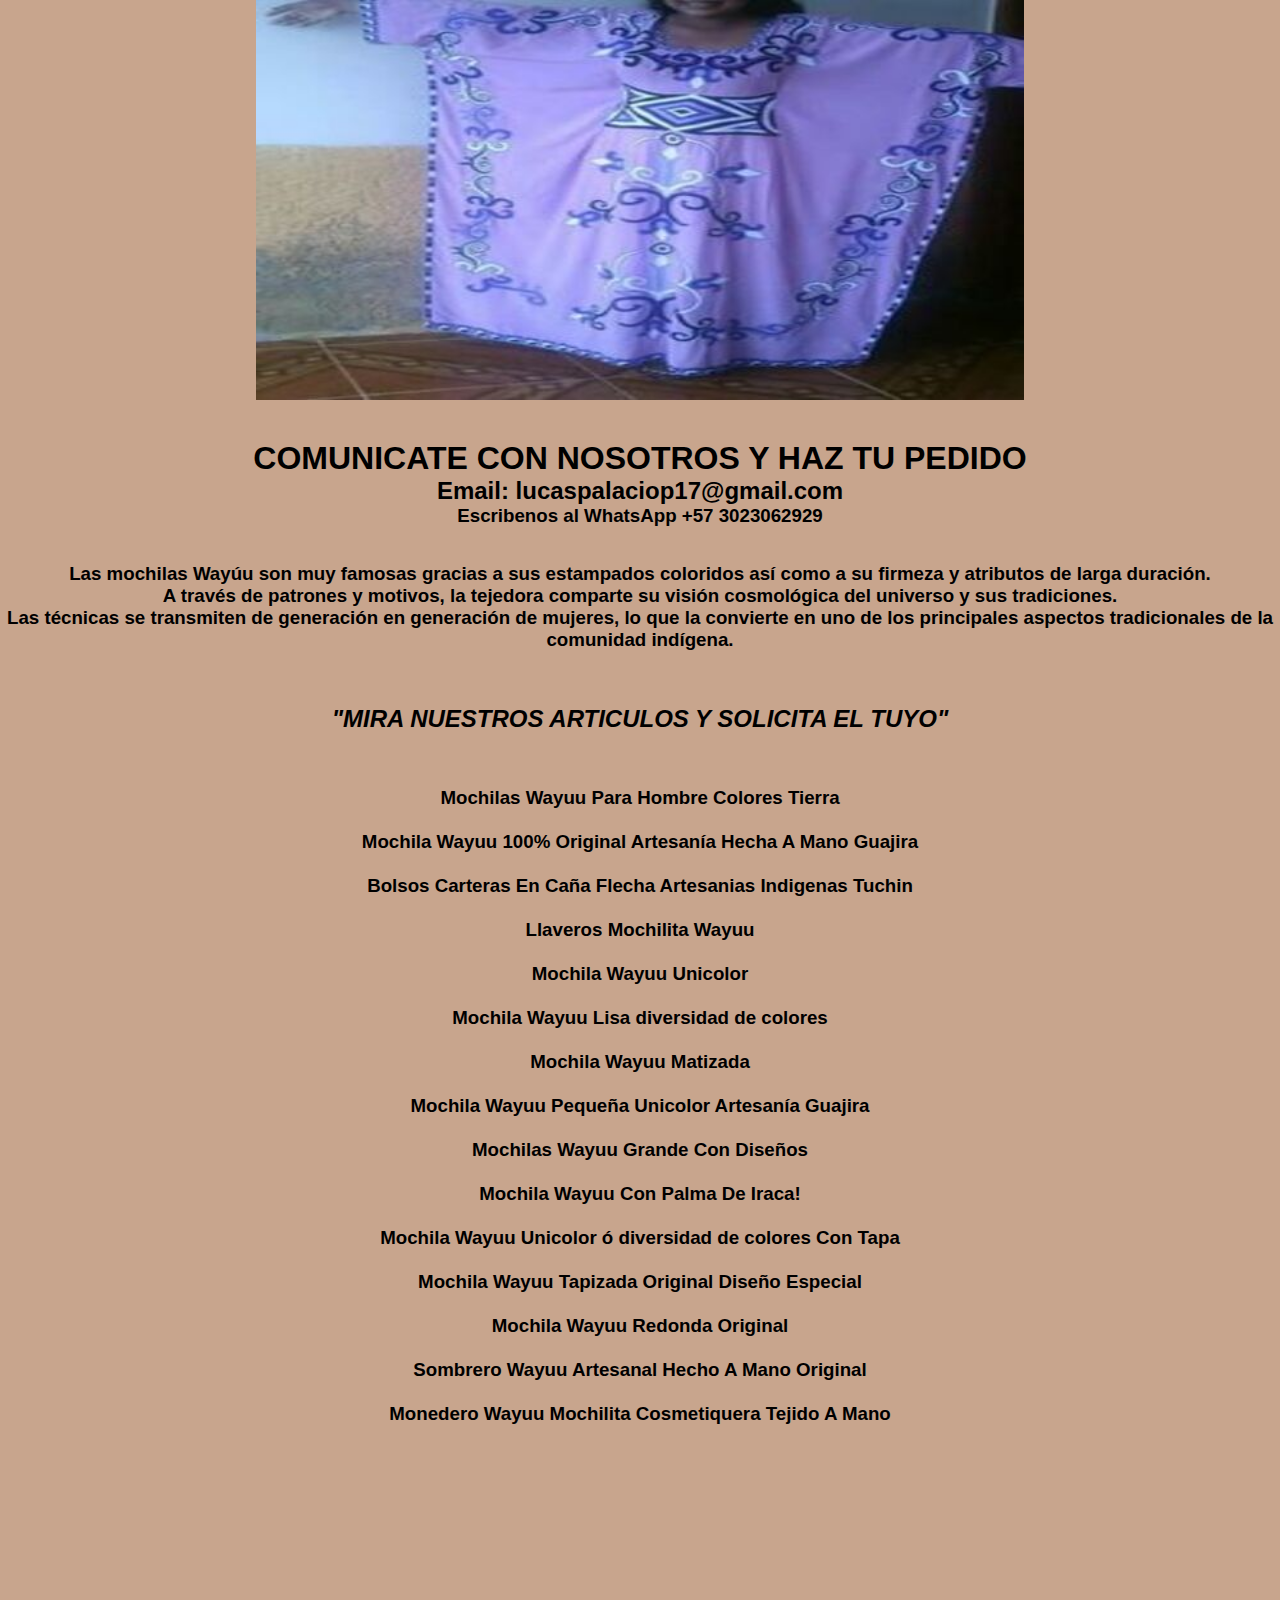
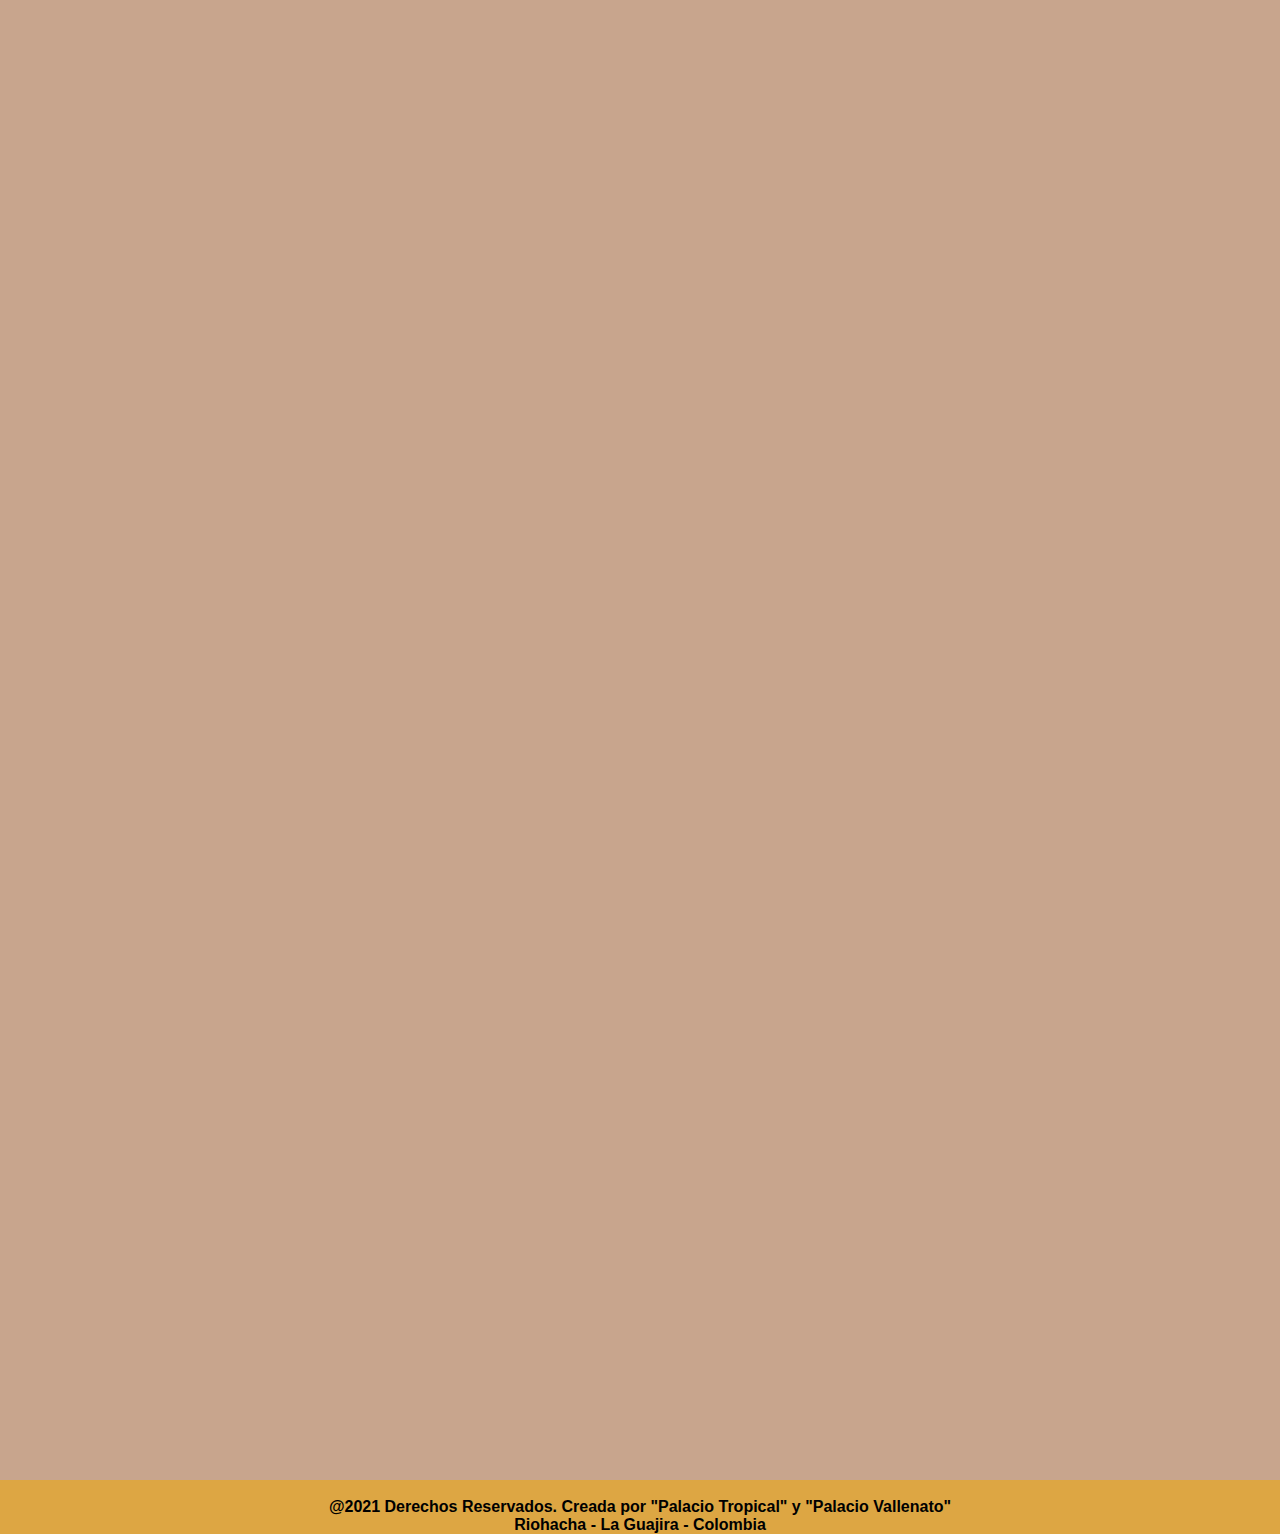
<file: 06Vestidos.html>
<!doctype html>
<html lang="es">

<!----- INICIO DEL HEAD ------------>
<head>
<meta charset="utf-8">

<meta  http-equiv="X-UA-compatible"  content="ie=edge"/>
<meta name="author" content="LUCAS PALACIO PIMIENTA"/>
<meta name="keywordS" content="DEFENSA Y DIVULGACION DE NUESTRAS RAICES."/>
<meta name="viewport" content="width=device-width, user-scalable=no, initial-scale=1.0, 
maximum-scale=1.0, minimum-scale=1.0 "> 

<title>VESTIDOS</title>

<!--------- Inicio LINK ----------->
<link rel="icon"  href="IMAGENES/logoICO.ico">
<link rel="stylesheet" type="text/css" href="css/styles.css">
<link rel="stylesheet" type="text/css"  href="css/06Vestidos.css">

<link rel="stylesheet" href="https://pro.fontawesome.com/releases/v5.10.0/css/all.css"
integrity="sha384-AYmEC3Yw5cVb3ZcuHtOA93w35dYTsvhLPVnYs9eStHfGJvOvKxVfELGroGkvsg+p" crossorigin="anonymous"/>

</head>


<!----- Inicio Bloqueo y Fondo ------->

<body oncontextmenu="return false" onkeydown="return false">
          
<!------ Final Bloqueo y Fondo ------>
<header>
    <main>

        <did align="center">
        <div class="contenedor-head">
            <img src="img/06Vestidos.jpg" width="60%" height="400">


            <br> <br> <br>
            <h1 style="color: #000">COMUNICATE CON NOSOTROS Y HAZ TU PEDIDO</h1>
            <h2 style="color: #000">Email: lucaspalaciop17@gmail.com</h2>
            <h3 style="color: #000" >Escribenos al WhatsApp +57 3023062929</h3>
        
            <br> <br> 
            
            <h3>
                <p style="color: #000">Las mochilas Wayúu son muy famosas gracias a sus estampados coloridos así como a su firmeza y atributos de larga duración.</p>
                <p style="color: #000"> A través de patrones y motivos, la tejedora comparte su visión cosmológica del universo y sus tradiciones.</p> 
                <p style="color: #000">Las técnicas se transmiten de generación en generación de mujeres, lo que la convierte en uno de los principales aspectos tradicionales de la comunidad indígena.</p>
            </h3>
            
            <br>    <br>    <br>
        
        <!--- inicial nuestros articulos---->
        <h2 style="color: #000"><i>"MIRA NUESTROS ARTICULOS Y SOLICITA EL TUYO"</i></h2>
        
            <br>    <br>    <br>
        
        
        
        <h3>
            <p style="color: #000"> Mochilas Wayuu Para Hombre Colores Tierra</p>
            <br>    
            <p style="color: #000">Mochila Wayuu 100% Original Artesanía Hecha A Mano Guajira</p> 
            <br>
            <p style="color: #000">Bolsos Carteras En Caña Flecha Artesanias Indigenas Tuchin</p>
            <br>
            <p style="color: #000" >Llaveros Mochilita Wayuu</p>
            <br>
            <p style="color: #000">Mochila Wayuu Unicolor</p>
            <br>
            <p style="color: #000">Mochila Wayuu Lisa diversidad de colores</p>
            <br>
            <p style="color: #000">Mochila Wayuu Matizada</p>
            <br>
            <p style="color: #000">Mochila Wayuu Pequeña Unicolor Artesanía Guajira</p> 
            <br>
            <p style="color: #000">Mochilas Wayuu Grande Con Diseños</p>
            <br>
            <p style="color: #000">Mochila Wayuu Con Palma De Iraca!</p>
            <br>
            <p style="color: #000">Mochila Wayuu Unicolor ó diversidad de colores Con Tapa</p>
            <br>
            <p style="color: #000"> Mochila Wayuu Tapizada Original Diseño Especial</p>
            <br>
            <p style="color: #000">Mochila Wayuu Redonda Original</p>
            <br>
            <p style="color: #000">Sombrero Wayuu Artesanal Hecho A Mano Original</p>
            <br>
            <p style="color: #000">Monedero Wayuu Mochilita Cosmetiquera Tejido A Mano </p>
            <br>
        </h3>
        
            
        
        </header>
        </main>

        <br><br><br>        <br><br><br>        <br><br><br>
        <br><br><br>        <br><br><br>        <br><br><br>
        <br><br><br>        <br><br><br>        <br><br><br>
        <br><br><br>        <br><br><br>        <br><br><br>
        <br><br><br>        <br><br><br>        <br><br><br>
        <br><br><br>        <br><br><br>        <br><br><br>
        <br><br><br>        <br><br><br>        <br><br><br>
        <br><br><br>        <br><br><br>        <br><br><br>
        <br><br><br>        <br><br><br>        <br><br><br>
        <br><br><br>        <br><br><br>        <br><br><br>
        
        
        
        <!------- Inicio footer  ----------->
        
        <div class="footer">
        <footer>
        <br>
        
        <div align="center">
        <p style="color: #000"><font size=3>
        <b>@2021 Derechos Reservados. Creada por "Palacio Tropical" y "Palacio Vallenato"</b></font></p> 
           
        <p2 style="color: #000"><font size=3>
        <b>Riohacha - La Guajira - Colombia</b></font></p2>     
        </footer>
        
        <!------ Final footer  ---------->
           
        </body>
        </html>
</file>
<file: css/styles.css>
/*!------Inicio cabecera --------->*/

*{
    margin: 3.0px;
    padding: 3.0px;    
    box-sizing: border-box ;  
}

body{
     font-family: Arial, Helvetica, sans-serif;
}


.container {
    display: flex;
    justify-content: center;
    flex-wrap: wrap;
    margin-top: 100px;
}
/*!-------------------------------------------------------------------------->*/



/*!-------------------------------------------------------------------------->*/
/*!---- Inicio video Fondo de pantalla  ----->*/

  video{
    min-width: 100%;
    min-height: 100%;
    width: auto;
    height: auto;
    position: fixed;
    top: 50%;
    left: 50%;
    transform: translateX(-50%) translateY(-50%);
    z-index: -100;
    background-color: rgba(0, 0, 0, 0.2);
}
/*!---- Final video Fondo de pantalla  ----->*/
/*!-------------------------------------------------------------------------->*/



/*!------------------------------------------------------------>*/
  /*!---- Inicial Reproductor y PALA-PT ----->*/
.home .flexy {
    width: 100%;
    margin: 10px auto;
    margin-top: 5px;
    display: flex;
    justify-content: center;
    align-items: center;
}
  /*!---- Final Reproductor y PALA-PT ----->*/
  /*!----------------------------------------------------------->*/



/*!-------------------------------------------------------------------------->*/
    /*!---- 03 - Inicio Aside  Donate->*/
    asideimg-3 {
        width: 60%;
        max-height: 650px;
        height: 180px;
        border: 1px auto;
        display: flex;
        display: block;
    
        color: white;
        float: left;
        margin: 60px 60px;
        align-items: flex-end;
        }
        /*!---- 03 -Final Aside  Donate->*/
/*!-------------------------------------------------------------------------->*/



/*!-------------------------------------------------------------------------->*/
/*!---- 05 --- Inicio Aside del me gusta ------>*/
asideimg-5 {
    width: 30%;
    max-height: 1300px;
    height: 192px;
    border: 1px auto;
    display: flex;
    display: block;

    color: white;
    float: left;
    margin: 5px 5px;
    align-items: flex-end;
}
    /*!---- 05 -- Final Aside de me gusta ---->*/

.fb-root {
        width: 420px;
        display: block;
}
/*!------------------- FINAL DEL ME GUSTA ---------------------->
/*!-------------------------------------------------------------------------->*/





/*!-------------------------------------------------------------------------->*/
/*!---- -inicio venta  Splide ------>*/
.container {
    height: 120vh;
    display: flex;
    place-items: center;
    display: contents;
    position: absolute;
    top: 50%;
    left: 50%;
    transform: translate(-50%, -50%);
}

.container img {
    width: 60vw;
    max-width: 1400px;
    position: relative;
    overflow: hidden;
    border-radius: 6%;
    cursor: pointer;
    align-items: center;
}
/*!---- -Final venta Splide ------>*/
    /*!---- 02 --- Inicio Aside Reloj->*/
    asideimg-2 {
        width: 30%;
        max-height: 650px;
        height: 450px;
        border: 1px auto;
        display: flex;
        display: block;
    
        color: white;
        float: left;
        margin: 5px 5px;
        align-items: flex-start;
        }
        /*!---- 02 --- Final Aside Reloj->*/
     /*!-------------- Final  VENTA Y RELOJ ------------------------------------->*/
    
    
    

/*!-------------------------------------------------------------------------->*/
/*!------ Inicio INSTRUMENTOS salsa  Face y Back------------->*/
.totumo-head {
    display: flex;
    justify-content: center;
    width: 80%;
}

/*!----Inicio Parte Frontal ----->*/
.card {
    position: center;
    width: 100%;
    height: 340px;
    margin: 4px;
    padding: 0px;
}

.card .face {
    position: absolute;
    width: 100%;
    max-width: 1100px;
    height: 100%;
    backface-visibility: hidden;
    border-radius: 10px;
    overflow: hidden;
    transition: .5s;  
}

.card .front h3 {
    position: absolute;
    bottom: 0;
    border-radius: 4px;
    width: 100%;
    height: 40px;
    line-height: 40px;
    color: #fff;
    background: rgba(0,0,0,.4); /*!-color regleta conga-trompeta-maracas---->*/
    text-align: center;
}

.card .front .laconga {
    position: center;
    width: 100%;
    height: 400px;
    object-fit: cover;
}
    
.card .front .latrompeta {
    position: center;
    width: 100%;
    max-height: 100%;
    height: 300px;
    object-fit: cover;
}
    
.card .front .lasmaracas {
    position: center;
    width: 100%;
    height: 400px;
    object-fit: cover;
}
    
.card .front {
    transform: perspective(600px) rotateY(0deg);
    box-shadow: 0 5px 10px #000;
}
/*!----Final Parte Frontal ----->*/
/*!----Inicio Parte Trasera ----->*/
 .card .back {
    transform: perspective(600px) rotateY(180deg);
    background: linear-gradient(rgb(0, 204, 126), #0575e6, #6e2d3d, #ffF260);  /*!-color back---->*/
    padding: 10px;
    color: #000;  /*!-color parrafos back---->*/
    display: flex;
    flex-direction: column;
    justify-content: space-between;  
    text-align: center;                             
    box-shadow: 0 5px 10px #d31293;  /*!-color borde sobresale ---->*/
 }  

 .card .back .link {
    border-top: solid 2px #000;
    height: 50px;
    line-height: 50px;
}

.card .back .link a {
    color: #fff;
}

.card .back h3 {
    font-size: 30px;
    margin-top: 20px;
    letter-spacing: 2px;
}

.card .back p {
    letter-spacing: 1px;
}

.card:hover .front {
    transform: perspective(600px) rotateY(180deg);
}

.card:hover .back {
    transform: perspective(600px) rotateY(360deg);
}
/*!----Final Parte Trasera ----->*/
/*!------ Final INSTRUMENTOS salsa  Face y Back------------->*/
/*!-------------------------------------------------------------------------->*/




/*!-------------------------------------------------------------------------->*/

/*!------ Ininio el Mundo Gira ------>*/
*
section 
{
    transform-style: preserve-3d;
}

.tierra {
    position: absolute;
    top: 50%;
    left: 50%;
    transform: translate(-50%, -50%);
    width: 260px;
    height: 260px;
    background: url(../IMAGENES/image.jpg);
    background-size: cover;
    background-repeat: repeat-x;
    border-radius: 50%;
    box-shadow: inset 0 0 20px rgb(0, 0, 0), 0 0 50px #4069ff;
    animation: animateEarth 15s linear infinite;
}

@keyframes animateEarth {
    0% { 
        background-position: 0 0;
    }
    100% {
        background-position: -750px 0;
    }
}

.circle {
    transform-style: preserve-3d;
    animation: animateText 10s linear infinite;
}

.circle span {
    position: absolute;
    top: 50%;
    left: 50%;
    background: #c3b000;
    color: #000;
    font-size: 1.2em;
    transform-origin: center;
    transform-style: preserve-3d;
    padding: 7px 10px;
    transform: rotateY(calc(var(--i) * calc(360deg / 36))) translateZ(200px);
    border-top: 4px solid #35146f;
    border-bottom: 4px solid #35146f;
}

.circle span::before {
    content: '';
    position: absolute;
    top: 1%;
    left: 50%;
    width: 100%;
    height: 100%;
    transform: translateZ(-5px);
}

@keyframes animateText {
    0% {
        transform: perspective(1000px) rotateY(360deg) rotateX(15deg) translateY(-30px);
    }
    100% { 
        transform: perspective(1000px) rotateY(0deg) rotateX(15deg) translateY(-30px);
     }
 }
/*!------ Final EL MUNDO GIRA Y DONATE ------->*/
    /*!---- 08 --- Inicio Aside historia->*/
    asideimg-8 {
        width: 30%;
        max-height: 650px;
        height: 450px;
        border: 1px auto;
        display: flex;
        display: block;
    
        color: white;
        float: left;
        margin: 5px 5px;
        align-items: flex-start;
        }
        /*!---- 08 --- Final Aside historia->*/
     /*!-------------- Final  VENTA Y RELOJ ------------------------------------->*/
/*!-------------------------------------------------------------------------->*/



/*!-------------------------------------------------------------------------->*/
     /*!-------------- inicio  VENTA ARTESANIAS y bailew----------------->*/
/*!---- Inicio de Artesanias ------>*/
.mochila-container {
    display: flex;
    justify-content: center;  
    text-align: center;
    flex-wrap: wrap;
    width: 100%;
    float: left;
    margin: 10px 10px;
}

      /*!-------->*/
.mochila {
    width: 14%;
    background-color: hwb(69 33% 29%);
    border-radius: 8px;
    overflow: hidden;
    box-shadow: 0px 2px 4px rgba(0,0,0,0.2);
    margin: 3px;
}

.mochila img {
    width: 94%;
    height: 100px;
}

.mochila-content {
    padding: 6px;
}

.mochila-content h3 {
    font-size: 18px;
    margin-bottom: 8px;
}

.mochila-content p{
    color: #000;
    font-size: 15px;
    line-height: 2.5;
}

.mochila-content .btn {
    display: inline-block;
    padding: 6px 12px;
    background-color: #000;
    text-decoration: none;
    border-radius: 4px;
    margin-top: 16px;
    color: #fff;
}
/*!---- Final artesanias ------>*/

/*!-------------- -------------------------------------------------------------------->*/




/*!-------------------------------------------------------------------------->*/
/*!---- 01 - Inicio Aside Buscanos--->*/
aside {
    width: 30%;
    max-height: 350px;
    height: 200px;
    border: 1px auto;
    display: flex;
    display: block;

    color: white;
    float: left;
    margin: 5px 5px;
    align-items: flex-start;
}
  /*!---- 01 Final Aside Buscanos------->*/
/*!-------------------------------------------------------------------------->*/



    

/*!-------------------------------------------------------------------------->*/
  /*!---- Inicio  CONTENEDOR DE COLUMNAS ----->*/

  .contenedor {
    width: 145%;
    display: flex;
    justify-content: center;
    flex-wrap: wrap;
    margin-top: 100px;
}

  /*!-------->*/
  .nav {
    width: 100%;
    height: 80px;
    border: 1px auto;

    color: white;
    float: center;
    margin: 5px 0 0 0;
    display: flex;

}
  /*!-------->*/

.header {
    width: 100%;
    height: 120px;
    border: 1px auto;
    color: #000;
    float: left;
    border-radius: 10px 10px 0 0;
}

/*!----  Inicio Las OPCIONES---->*/
.opciones {
    margin: auto;
    overflow: hidden;
    display: flex;
    justify-content: center;
}

.opciones li {
   float: center;
   list-style: none;
   display: flex;
   float: right;
}

.opciones li a {
    color: #000;
    padding: 2px 2px;
    text-decoration: none;
    display: flex;
    position: center;
 }
  /*!-------->*/
 .opciones li a:hover {
    color: white;
    background: #00ff24;
    border-radius: 10px;
    display: flex;
 }
/*!----  Final  Las OPCIONES---->*/
/*!-------------------------------------------------------------------------->*/




/*!-------------------------------------------------------------------------->*/
section {
    width: 68%;
    max-width: 1100;
    height: 50px;
    color: #000;
    float: left;
    border-radius: 5px 0 0 0;
}

.contenido img {
    float: left;
    padding: 5px;
    display: flex;
    width: 50%;
    height: 303px;
    border-radius: 0px 15px 15px 0px;
    text-align: center;
}

.contenido p{
    padding: 10px; 
}
legend{
    margin-top: 15px;
    color: red;
    text-align: center;
}
hr {
    width: 380px;
    margin: auto;
}

/*!---- Inicio Aside Coolumnas ----->*/
.lateral {
    float: left;
    padding:13px;
    display: flex;
    justify-content: left;
    flex-wrap: wrap;
    align-items: flex-end;
}
/*!---- Final Aside Coolumnas ----->*/
  /*!----------- Final  CONTENEDOR DE COLUMNAS ------------>*/
/*!----------------------------------------------------------------------------------------------->*/




/*!----------------------------------------------------------------------------------------------->*/

/*!-------------- Inicio Parrafo Marquee------------->*/
.parrafo1 marquee{
    font-size: 20px;
    font-style: italic;
    text-align: justify;
    
	-webkit-box-shadow: -15px 7px 45px -3px rgba(0,0,0,0.75);
-moz-box-shadow: -15px 7px 45px -3px rgba(0,0,0,0.75);
box-shadow: -15px 7px 45px -3px rgba(0,0,0,0.75);
}

.parrafo2 marquee{
    font-size: 20px;
    font-style: italic;
    text-align: justify;

	-webkit-box-shadow: -15px 7px 45px -3px rgba(0,0,0,0.75);
-moz-box-shadow: -15px 7px 45px -3px rgba(0,0,0,0.75);
box-shadow: -15px 7px 45px -3px rgba(0,0,0,0.75);
}

.parrafo3 marquee{
    font-size: 20px;
    font-style: italic;
    text-align: justify;

	-webkit-box-shadow: -15px 7px 45px -3px rgba(0,0,0,0.75);
-moz-box-shadow: -15px 7px 45px -3px rgba(0,0,0,0.75);
box-shadow: -15px 7px 45px -3px rgba(0,0,0,0.75);
}

.parrafo1{
    font-size: 20px;
    font-style: italic;
    text-align: justify;

	-webkit-box-shadow: -15px 7px 45px -3px rgba(0,0,0,0.75);
-moz-box-shadow: -15px 7px 45px -3px rgba(0,0,0,0.75);
box-shadow: -15px 7px 45px -3px rgba(0,0,0,0.75);
}

.parrafo2{
    font-size: 20px;
    font-style: italic;
    text-align: justify;

	-webkit-box-shadow: -15px 7px 45px -3px rgba(0,0,0,0.75);
-moz-box-shadow: -15px 7px 45px -3px rgba(0,0,0,0.75);
box-shadow: -15px 7px 45px -3px rgba(0,0,0,0.75);
}

.parrafo3{
    font-size: 20px;
    font-style: italic;
    text-align: justify;

	-webkit-box-shadow: -15px 7px 45px -3px rgba(0,0,0,0.75);
-moz-box-shadow: -15px 7px 45px -3px rgba(0,0,0,0.75);
box-shadow: -15px 7px 45px -3px rgba(0,0,0,0.75);
}
/*!-----------  Final Parrafo marqueeee -------------->*/
/*!---------------------------------------------------------------------------------------->*/




/*!------------------------------------------------------------------------------------------->*/
  /*!------Inicio  Footer ----------->*/

  .footer {
    color: #f006e8;
    margin-top: 18px;   /*!---------  altura del footer -->*/
    width: 100%;
    height: 38m;
    position: absolute;
    }
  
  .footer_p {
    color: #000;
    text-align: center;
    }
  
  .footer_p2 {
    color: #000;
    text-align: center;
  }
  /*!------ Final  Footer ----------->*/
/*!---------------------------------------------------------------------------------------->*/
</file>
<file: css/01Manillas.css>
*{
    margin: 0;
    padding: 0;    
    box-sizing: border-box ;  
  }
  
  body{
     background-color: #c8a58d;
     font-family: Arial, Helvetica, sans-serif;
     
  }
  

  .container {
    position: absolute;
    margin: 10px;
    padding: 5px auto 0;
    right: 8px;
    width: 96%;
    height: 0 0px;
    }

    /*!------Inicio  Footer ----------->*/
  
  .footer {
    background-color: hwb(41 7% 8% / 0.6);
    margin-top: 0%;
    width: 100%;
    padding: 0px 0px;
    position: relative;
    }
  
  .footer_p {
    color: #000;
    text-align: center;
    }
  
  .footer_p2 {
    color: #000;
    text-align: center;
  }
  /*!------ Final  Footer ----------->*/
</file>
<file: css/02SobresyMonederos.css>
*{
  margin: 0;
  padding: 0;    
  box-sizing: border-box ;  
}

body{
   background-color: #c8a58d;
   font-family: Arial, Helvetica, sans-serif;
   
}


.container {
  position: absolute;
  margin: 10px;
  padding: 5px auto 0;
  right: 8px;
  width: 96%;
  height: 0 0px;
  }/*!------Inicio  Footer ----------->*/

.footer {
  background-color: hwb(41 7% 8% / 0.6);
  margin-top: 1%;
  width: 100%;
  padding: 0px 0px;
  position: relative;
  }

.footer_p {
  color: #000;
  text-align: center;
  }

.footer_p2 {
  color: #000;
  text-align: center;
}
/*!------ Final  Footer ----------->*/
</file>
<file: css/03Mochila.css>
*{
    margin: 0;
    padding: 0;    
    box-sizing: border-box ;  
  }
  
  body{
     background-color: #c8a58d;
     font-family: Arial, Helvetica, sans-serif;
     
  }
  

  .container {
    position: absolute;
    margin: 10px;
    padding: 5px auto 0;
    right: 8px;
    width: 96%;
    height: 0 0px;
    }

    /*!------Inicio  Footer ----------->*/
  
  .footer {
    background-color: hwb(41 7% 8% / 0.6);
    margin-top: 1%;
    width: 100%;
    padding: 0px 0px;
    position: relative;
    }
  
  .footer_p {
    color: #000;
    text-align: center;
    }
  
  .footer_p2 {
    color: #000;
    text-align: center;
  }
  /*!------ Final  Footer ----------->*/
</file>
<file: css/04Sombreros.css>
*{
    margin: 0;
    padding: 0;    
    box-sizing: border-box ;  
  }
  
  body{
     background-color: #c8a58d;
     font-family: Arial, Helvetica, sans-serif;
     
  }
  

  .container {
    position: absolute;
    margin: 10px;
    padding: 5px auto 0;
    right: 8px;
    width: 96%;
    height: 0 0px;
    }

    /*!------Inicio  Footer ----------->*/
  
  .footer {
    background-color: hwb(41 7% 8% / 0.6);
    margin-top: 1%;
    width: 100%;
    padding: 0px 0px;
    position: relative;
    }
  
  .footer_p {
    color: #000;
    text-align: center;
    }
  
  .footer_p2 {
    color: #000;
    text-align: center;
  }
  /*!------ Final  Footer ----------->*/
</file>
<file: css/05Chinchorros.css>
*{
    margin: 0;
    padding: 0;    
    box-sizing: border-box ;  
  }
  
  body{
     background-color: #c8a58d;
     font-family: Arial, Helvetica, sans-serif;
     
  }
  

  .container {
    position: absolute;
    margin: 10px;
    padding: 5px auto 0;
    right: 8px;
    width: 96%;
    height: 0 0px;
    }/*!------Inicio  Footer ----------->*/
  
  .footer {
    background-color: hwb(41 7% 8% / 0.6);
    margin-top: 1%;
    width: 100%;
    padding: 0px 0px;
    position: relative;
    }
  
  .footer_p {
    color: #000;
    text-align: center;
    }
  
  .footer_p2 {
    color: #000;
    text-align: center;
  }
  /*!------ Final  Footer ----------->*/
</file>
<file: css/06Vestidos.css>
*{
  margin: 0;
  padding: 0;    
  box-sizing: border-box ;  
}

body{
   background-color: #c8a58d;
   font-family: Arial, Helvetica, sans-serif;
   
}


.container {
  position: absolute;
  margin: 10px;
  padding: 5px auto 0;
  right: 8px;
  width: 96%;
  height: 0 0px;
  }/*!------Inicio  Footer ----------->*/

.footer {
  background-color: hwb(41 7% 8% / 0.6);
  margin-top: 1%;
  width: 100%;
  padding: 0px 0px;
  position: relative;
  }

.footer_p {
  color: #000;
  text-align: center;
  }

.footer_p2 {
  color: #000;
  text-align: center;
}
/*!------ Final  Footer ----------->*/
</file>
